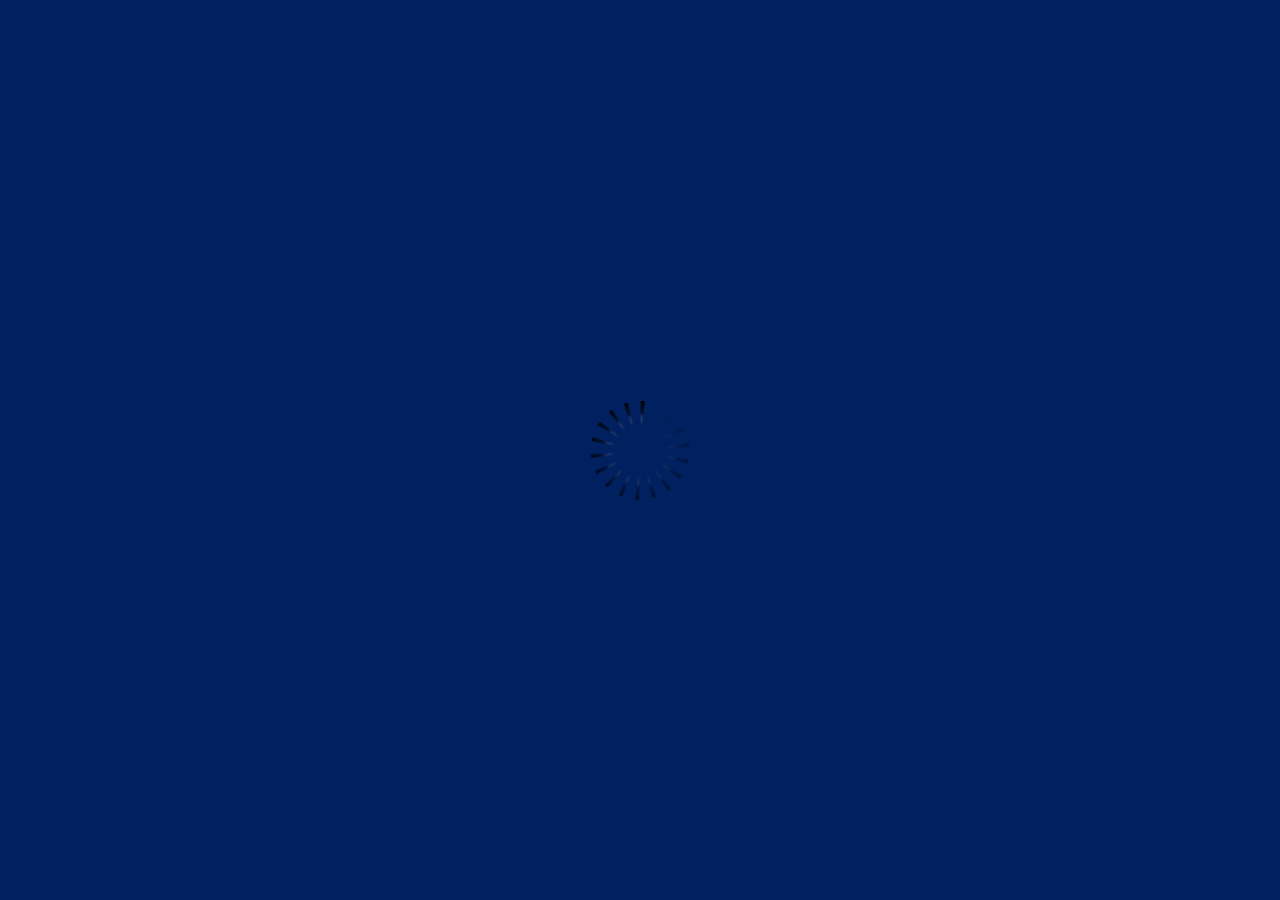
<file: index.html>
<!DOCTYPE HTML>
<html style="height: 100%;" lang="en-US">
<head>
    
    <meta http-equiv="Content-Type" content="text/html;charset=utf-8">
    <!-- Created using Storyline 3 - http://www.articulate.com  -->
    <!-- version: 3.7.20003.0 -->

    <title>MPI BADER</title>
    <style>
        body {
            background: #ffffff;
            overflow: hidden;
        }

        html, body, table {
            height: 100%;
            width: 100%;
            margin: 0;
            padding: 0;
            border: 0;
        }

        table td {
            vertical-align: middle;
            text-align: center;
        }

        #nosupport {
            background: #f5f5f5;
            margin: 50px 65px;
            border: 1px solid #d5d5d5;
            width: calc(100% - 130px);
            height: calc(100% - 100px);
        }

        p {
            font-family: 'Helvetica Neue', Helvetica, Arial, Verdana, sans-serif;
            font-size: 12pt;
            color: #303030;
        }

        a {
            color: #2D9DDA;
            text-decoration: none !important;
        }

    </style>
    <script>
        var html5Supported = true;

    </script>
    <!--[if lte IE 9]><script>html5Supported = false;</script><![endif]-->

    <script type="text/javascript">

        function routePlayer() {

            var settings = {
                lmsEnabled: false,
                tincanEnabled: false,
                aoEnabled: false,
                runtimeOrder: [{"type":"html5","url":"story_html5.html"}],
                warnOnCommitFail: false
            };

            var PARAM_WARN_ON_COMMIT = {name: 'warncommit', value: 1},
                    PARAM_LMS = {name: 'lms', value: 1},
                    PARAM_TINCAN = {name: 'tincan', value: true},
                    PARAM_AO = {name: 'aosupport', value: true};

            var detection = {
                agent: navigator.userAgent,

                flashEnabled: function() {
                    var description, version, flashAX,
                            plugin = navigator.plugins["Shockwave Flash"];

                    if (plugin != null) {
                        description = plugin.description.split(" ");
                        version = Number(description[description.length - 2]);

                        return (version >= 10) || isNaN(version);
                    } else {
                        try {
                            flashAX = new ActiveXObject("ShockwaveFlash.ShockwaveFlash.10");
                            return (flashAX != null);
                        } catch (e) {
                        }
                    }

                    return false;
                },
				
                isFlashWaiting: function() {
                    var html = '',
                    divFlash = document.getElementById('flashCheck'),
                    player;

                    html += '<object width="100px" height="100px" id="player" type="application/x-shockwave-flash">';
                    html += '<param name="name" value="player" />';
                    html += '<param name="wmode" value="opaque" />';
                    html += '<param name="allowScriptAccess" value="always" />';
                    html += '</object>';

                    divFlash.innerHTML = html;
                    player = document.getElementById('player');

                    return player != null && player.getBoundingClientRect().width > 0;
                },

                html5Enabled: function() {
                    return html5Supported;
                },

                ampEnabled: function() {
                    return ((this.isIOS() && this.isIPad()) || this.isAndroid());
                },

                isIOS: function() {
                    return (this.agent.indexOf("AppleWebKit/") > -1 && this.agent.indexOf("Mobile/") > -1)
                },

                isAndroid: function() {
                    return (this.agent.indexOf("Android") > -1);
                },

                isIPad: function() {
                    return (this.agent.indexOf("iPad") > -1);
                },

                isEdge: function() {
                    var hasGlCapability = (function() {
                        var canv = document.createElement('canvas'),
                            gl = canv.getContext('webgl') || canv.getContext('experimental-webgl');
                        canv = null;
                        return gl != null;
                    }());
                    return window.MSBlobBuilder != null && window.msCrypto == null && hasGlCapability;
                }
            };

            var router = {

                init: function() {
                    var i, url, launchInfo,
                        redirected = false,
                        order = settings.runtimeOrder,
                        launchMap = {
                            flash: {
                                isEnabled: 'flashEnabled',
                                getParams: 'getFlashParams',
                                delim: '?'
                            },
                            html5: {
                                isEnabled: 'html5Enabled',
                                getParams: 'getHtml5Params',
                                delim: '?'
                            },
                            amp: {
                                isEnabled: 'ampEnabled',
                                getParams: 'getAmpParams',
                                delim: '#'
                            }
                        };

                    if (document.location.search.toLowerCase().indexOf('forceflash') != -1) {
                        this.moveFlashToStartOfOrder(order);
                    }

                    for (i = 0; i < order.length; i++) {
                        launchInfo = launchMap[order[i].type];
                        url = order[i].url;

                        if (detection[launchInfo.isEnabled]()) {
                            this.redirect(url, this[launchInfo.getParams](), launchInfo.delim);
                            redirected = true;
                            break;
                        }
                    }

                    if (!redirected) {
                        if (
                            detection.isEdge() &&
                            order[0].type === 'flash' &&
                            detection.isFlashWaiting()
                        ) {
                            launchInfo = launchMap[order[0].type];
                            url = order[0].url;
                            this.redirect(url, this[launchInfo.getParams](), launchInfo.delim);
                        } else {
                            document.getElementById('nosupport').style.visibility = 'visible';
                        }
                    }
                },

                moveFlashToStartOfOrder: function (order) {
                    var i,
                        flashIndex = -1;
                    for (i = 0; i < order.length; i++) {
                        if (order[i].type == "flash") {
                            flashIndex = i;
                            break;
                        }
                    }
                    if (flashIndex != -1) {
                        order.splice(0, 0, order.splice(flashIndex, 1)[0]);
                    }
                },

                getQueryString: function (params) {
                    params = params || [];
                    var i,
                            queryString = document.location.search.substr(1),
                            paramArr = queryString.length > 0 ? queryString.split('&') : [];

                    for (i = 0; i < params.length; i++) {
                        paramArr.push([params[i].name, params[i].value].join('='));
                    }

                    return paramArr.join('&');
                },

                formatUrl: function (url, params, delim) {
                    delim = delim || '?';

                    var queryString = this.getQueryString(params);

                    if (queryString != null && queryString.length > 0) {
                        return [url, queryString].join(delim);
                    }

                    return url;
                },

                redirect: function (url, params, delim) {
                    window.location.replace(this.formatUrl(url, params, delim));
                },

                getFlashParams: function () {
                    return [];
                },

                getHtml5Params: function () {
                    var params = [];
                    if (settings.tincanEnabled) {
                        params.push(PARAM_TINCAN);
                    } else if (settings.lmsEnabled) {
                        params.push(PARAM_LMS);
                        if (settings.warnOnCommitFail) {
                            params.push(PARAM_WARN_ON_COMMIT);
                        }
                    }

                    return params;
                },

                getAmpParams: function () {
                    var tincanProto = settings.aoEnabled || settings.tincanEnabled,
                            params = [];
                    // build AMP params
                    if (tincanProto) {
                        params.push(PARAM_TINCAN);
                        if (settings.aoEnabled) {
                            params.push(PARAM_AO);
                        }
                    }
                    return params;
                }
            };

            router.init();
        };

    </script>
</head>
<body onload="routePlayer()" style="height: 100%;">
<div id="nosupport" style="visibility: hidden;">
    <table>
        <tr>
            <td>
                <p>
                    <svg xmlns="http://www.w3.org/2000/svg" width="90.2" height="74.9" viewBox="0 0 90 75" version="1.1">
                        <g transform="scale(.1)">
                            <path d="m409 7c54-25 106 20 130 66 106 170 213 340 320 510 17 28 32 63 19 96-14 36-55 51-91 51-224 1-448 0-672 0-35 1-76-3-100-33-26-32-15-77 5-108 107-173 216-344 324-517 16-26 35-53 65-65z"
                                  fill="#4c4c4c"></path>
                            <path d="m419 57c26-20 55 4 68 27 109 174 218 348 328 522 9 17 23 35 17 55-11 20-36 18-55 19-224 0-447 0-670 0-20-1-46 1-57-19-5-18 6-34 14-48 109-174 218-348 327-522 9-12 17-25 28-34z"
                                  fill="#f5f5f5"></path>
                            <path d="m429 179c25-12 58 8 56 35-1 81-5 161-10 242 2 32-49 39-57 9-7-73-6-146-11-219-1-24-4-56 22-67zM430 539 430 539 430 539c45-24 80 53 32 72-45 24-80-53-32-72z"
                                  fill="#4c4c4c"></path>
                        </g>
                    </svg>
                </p>
                <p>This course cannot be played because your web browser does not support HTML5.</p>
                <p><a href=""></a></p>

            </td>
        </tr>
    </table>
</div>
<div id="flashCheck" style="visibility: hidden" >
</div>
</body>
</html>
</file>
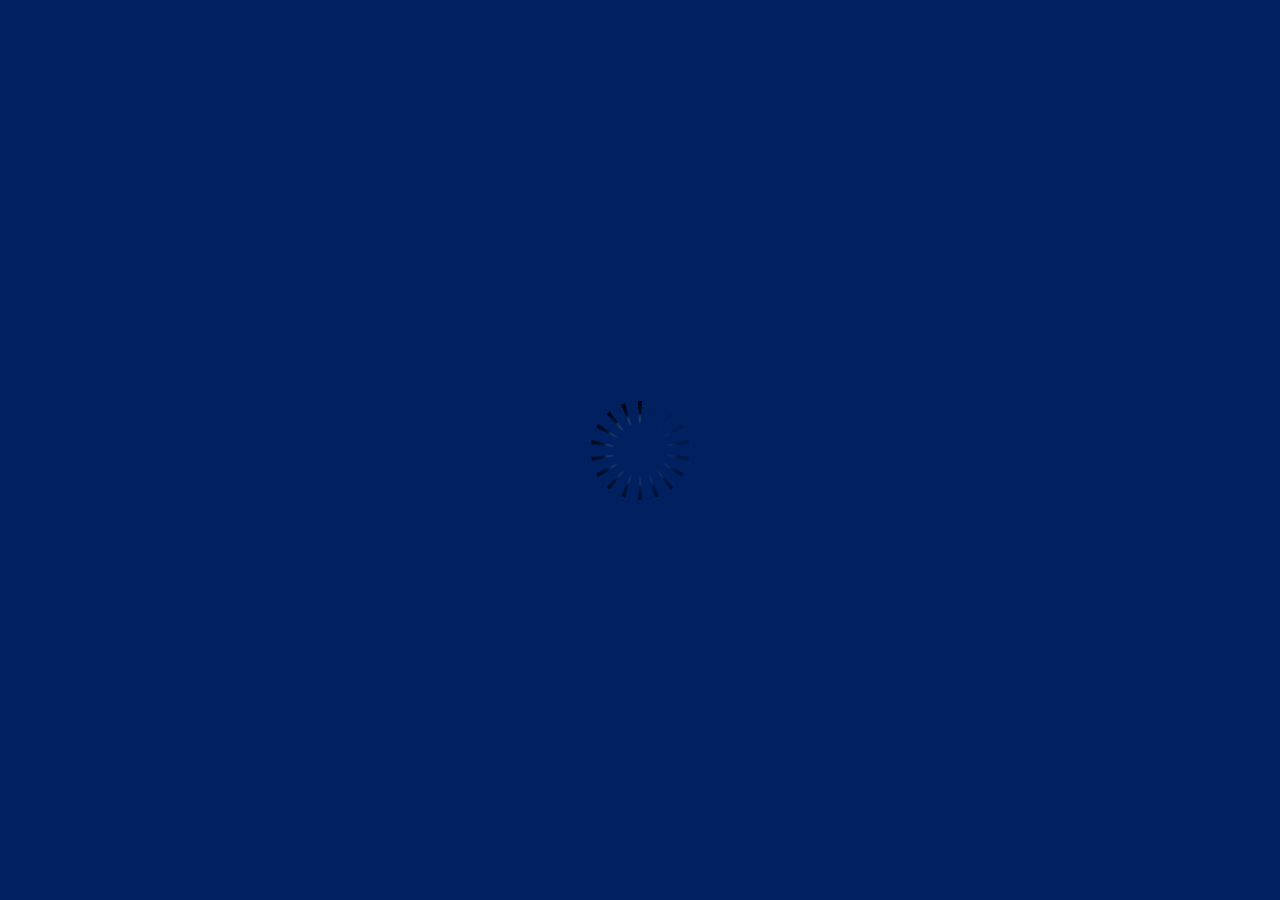
<file: story_html5.html>
<!doctype html>
<html lang="en-US">
<head>
  <meta charset="utf-8" />
  <!-- Created using Storyline 3 - http://www.articulate.com  -->
  <!-- version: 3.7.20003.0 -->
  <title>MPI BADER</title>
  <meta http-equiv="x-ua-compatible" content="IE=edge" />
  <meta name="viewport" content="width=device-width, initial-scale=1.0, user-scalable=no, minimal-ui" />
  <meta name="apple-mobile-web-app-capable" content="yes" />

  <style rel="stylesheet" data-noprefix>.slide-loader{position:absolute;pointer-events:none;left:50%;top:50%;-webkit-animation:spin 1.8s linear infinite;-moz-animation:spin 1.8s linear infinite;-ms-animation:spin 1.8s linear infinite;animation:spin 1.8s linear infinite;width:100px;height:100px;-webkit-transform:translate(-50%, -50%);-ms-transform:translate(-50%, -50%);z-index:10000;background:transparent url("[data-uri]") no-repeat center center}.mobile-chrome-warning{position:fixed;width:300px;height:75px;bottom:0px;background:rgba(0,0,0,0.0001);display:none;pointer-events:none;z-index:99}.mobile-chrome-warning-btn{position:absolute;left:-16px;top:-15px;width:107px;height:107px;background:rgba(0,0,0,0.6);border-radius:50%;border:1px solid rgba(255,255,255,0.2);pointer-events:all;-webkit-transform:scale(0.6)}.mobile-chrome-warning-btn svg{position:absolute;left:60%;top:58%;-webkit-transform:translate(-50%, -50%)}.mobile-chrome-warning-bubble{position:relative;color:white;padding:10px;background:rgba(0,0,0,0.8);border-radius:5px;float:left;margin-left:100px;margin-top:15px;pointer-events:none}.mobile-chrome-warning-bubble:before{position:absolute;top:8.5px;left:-20px;width:30px;height:30px;content:'';display:block;width:0;height:0;border-style:solid;border-width:12.5px 20px 12.5px 0;border-color:transparent rgba(0,0,0,0.8) transparent transparent;pointer-events:none}.is-mobile .swipe-resume-arrow{position:fixed;top:30%;left:50%;-webkit-transform:translate(-50%, 0);width:12%}.is-mobile .mobile-chrome-warning-text{position:fixed;top:56%;left:50%;-webkit-transform:translate(-50%, 0);height:30%;width:80%;line-height:43px;text-align:center;color:#aeb7bd;word-break:break-word;font-size:20px}.slide-loader .mobile-loader-dot{display:none}@-ms-keyframes spin{from{-ms-transform:translate(-50%, -50%) rotate(0deg)}to{-ms-transform:translate(-50%, -50%) rotate(360deg)}}@-moz-keyframes spin{from{-moz-transform:translate(-50%, -50%) rotate(0deg)}to{-moz-transform:translate(-50%, -50%) rotate(360deg)}}@-webkit-keyframes spin{from{-webkit-transform:translate(-50%, -50%) rotate(0deg)}to{-webkit-transform:translate(-50%, -50%) rotate(360deg)}}@keyframes spin{from{transform:translate(-50%, -50%) rotate(0deg)}to{transform:translate(-50%, -50%) rotate(360deg)}}body.is-mobile{background:black !important}body.is-theme-unified{background:#1b1a1a}.is-mobile .load-container,.is-theme-unified .load-container{position:absolute;left:0;top:0;width:100%;height:100%;background-color:rgba(0,0,0,0.5);z-index:1;visibility:visible;-webkit-transition:visibility 250ms, opacity 250ms linear;-moz-transition:visibility 250ms, opacity 250ms linear;-mz-transition:visibility 250ms, opacity 250ms linear;transition:visibility 250ms, opacity 250ms linear;pointer-events:none}.is-mobile .hide-slide-loader .load-container,.is-theme-unified .hide-slide-loader .load-container{opacity:0;visibility:hidden}.is-mobile .slide-loader,.is-theme-unified .slide-loader{-webkit-animation:none;-moz-animation:none;-ms-animation:none;animation:none;background:none;text-align:center;width:120px;height:80px;top:60%}.is-theme-unified .slide-loader{top:50%}.is-mobile .slide-loader .mobile-loader-dot,.is-theme-unified .slide-loader .mobile-loader-dot{width:30px;height:30px;background-color:white;border-radius:100%;display:inline-block;-webkit-animation:slide-loader 1s ease-in-out 0s infinite both;-moz-animation:slide-loader 1s ease-in-out 0s infinite both;-ms-animation:slide-loader 1s ease-in-out 0s infinite both;animation:slide-loader 1s ease-in-out 0s infinite both}.is-mobile .slide-loader .dot1,.is-theme-unified .slide-loader .dot1{-webkit-animation-delay:-0.2s;-moz-animation-delay:-0.2s;-ms-animation-delay:-0.2s;animation-delay:-0.2s}.is-mobile .slide-loader .dot2,.is-theme-unified .slide-loader .dot2{-webkit-animation-delay:-0.1s;-moz-animation-delay:-0.1s;-ms-animation-delay:-0.1s;animation-delay:-0.1s}@-ms-keyframes slide-loader{0%,80%,100%{-ms-transform:scale(0.6)}40%{-ms-transform:scale(0)}}@-moz-keyframes slide-loader{0%,80%,100%{-moz-transform:scale(0.6)}40%{-moz-transform:scale(0)}}@-webkit-keyframes slide-loader{0%,80%,100%{-webkit-transform:scale(0.6)}40%{-webkit-transform:scale(0)}}@keyframes slide-loader{0%,80%,100%{transform:scale(0.6)}40%{transform:scale(0)}}.mobile-load-title-overlay{display:none}.is-mobile .mobile-load-title-overlay,.is-touchable .mobile-load-title-overlay{display:block;position:fixed;top:0;right:0;bottom:0;left:0;z-index:999;pointer-events:none}.is-mobile .mobile-load-title-overlay .mobile-load-title,.is-touchable .mobile-load-title-overlay .mobile-load-title{position:relative;height:30%;width:80%;margin:0 auto;line-height:43px;text-align:center;color:#aeb7bd;word-break:break-word}@media only screen and (min-width: 320px) and (orientation: landscape){.is-mobile .mobile-load-title,.is-touchable .mobile-load-title{font-size:28.8px;-moz-transform:translateY(33%);-ms-transform:translateY(33%);-webkit-transform:translateY(33%);transform:translateY(33%)}}@media only screen and (min-width: 320px) and (orientation: portrait){.is-mobile .slide-loader,.is-touchable .slide-loader{top:55%}.is-mobile .mobile-load-title,.is-touchable .mobile-load-title{font-size:28.8px;-moz-transform:translateY(35%);-ms-transform:translateY(35%);-webkit-transform:translateY(35%);transform:translateY(35%)}}
</style>

  
</head>
<body style="background: #002060" class="cs-HTML is-theme-classic" role="application">
  <!-- 360 -->
  <script>!function(e){var i=/iPhone/i,o=/iPod/i,n=/iPad/i,t=/(?=.*\bAndroid\b)(?=.*\bMobile\b)/i,d=/Android/i,s=/(?=.*\bAndroid\b)(?=.*\bSD4930UR\b)/i,b=/(?=.*\bAndroid\b)(?=.*\b(?:KFOT|KFTT|KFJWI|KFJWA|KFSOWI|KFTHWI|KFTHWA|KFAPWI|KFAPWA|KFARWI|KFASWI|KFSAWI|KFSAWA)\b)/i,r=/IEMobile/i,h=/(?=.*\bWindows\b)(?=.*\bARM\b)/i,a=/BlackBerry/i,l=/BB10/i,p=/Opera Mini/i,f=/(CriOS|Chrome)(?=.*\bMobile\b)/i,u=/(?=.*\bFirefox\b)(?=.*\bMobile\b)/i,c=new RegExp("(?:Nexus 7|BNTV250|Kindle Fire|Silk|GT-P1000)","i"),w=function(e,i){return e.test(i)},A=function(e){var A=e||navigator.userAgent,v=A.split("[FBAN");if(void 0!==v[1]&&(A=v[0]),this.apple={phone:w(i,A),ipod:w(o,A),tablet:!w(i,A)&&w(n,A),device:w(i,A)||w(o,A)||w(n,A)},this.amazon={phone:w(s,A),tablet:!w(s,A)&&w(b,A),device:w(s,A)||w(b,A)},this.android={phone:w(s,A)||w(t,A),tablet:!w(s,A)&&!w(t,A)&&(w(b,A)||w(d,A)),device:w(s,A)||w(b,A)||w(t,A)||w(d,A)},this.windows={phone:w(r,A),tablet:w(h,A),device:w(r,A)||w(h,A)},this.other={blackberry:w(a,A),blackberry10:w(l,A),opera:w(p,A),firefox:w(u,A),chrome:w(f,A),device:w(a,A)||w(l,A)||w(p,A)||w(u,A)||w(f,A)},this.seven_inch=w(c,A),this.any=this.apple.device||this.android.device||this.windows.device||this.other.device||this.seven_inch,this.phone=this.apple.phone||this.android.phone||this.windows.phone,this.tablet=this.apple.tablet||this.android.tablet||this.windows.tablet,"undefined"==typeof window)return this},v=function(){var e=new A;return e.Class=A,e};"undefined"!=typeof module&&module.exports&&"undefined"==typeof window?module.exports=A:"undefined"!=typeof module&&module.exports&&"undefined"!=typeof window?module.exports=v():"function"==typeof define&&define.amd?define("isMobile",[],e.isMobile=v()):e.isMobile=v()}(this);</script>

  <div id="preso"></div>
  <script>
    window.globals = {
      DATA_PATH_BASE: '',
      lmsPresent: false,
      tinCanPresent: false,
      aoSupport: false,
      scale: 'noscale',
      captureRc: false,
      browserSize: 'optimal',
      bgColor: '#002060',
      features: '',
      themeName: 'classic',
      preloaderColor: '#FFFFFF',
      suppressAnalytics: false,
      productChannel: 'perpetual',
      publishSource: 'storyline',
      aid: '',
      cid: '21c1a1d7-da0c-4232-8e1b-907dc241ede3',
      playerVersion: '3.7.20003.0',
      maxIosVideoElements: 5,

      
      parseParams: function(qs) {
        if (window.globals.parsedParams != null) {
          return window.globals.parsedParams;
        }
        qs = (qs || window.location.search.substr(1)).split('+').join(' ');
        var params = {},
            tokens,
            re = /[?&]?([^=]+)=([^&]*)/g;

        while (tokens = re.exec(qs)) {
          params[decodeURIComponent(tokens[1]).trim()] =
            decodeURIComponent(tokens[2]).trim();
        }
        window.globals.parsedParams = params;
        return params;
      },

    };
    

    (function() {
      var isPhone = false,
          params = window.globals.parseParams();

      if (params.deviceType != null) { isPhone = params.deviceType === 'phone'; }
      if (params.devicepreview != null) { isPhone = params.phone  == '1'; }

      if (window.globals.themeName !== 'classic') {
        
        if (params.deviceType != null) {
          window.isMobile.phone = isPhone;
          window.isMobile.tablet = params.deviceType === 'tablet';
          window.isMobile.any = window.isMobile.phone || window.isMobile.tablet;
        }

        
        if (params.devicepreview != null) {
          window.isMobile.phone = isPhone;
          window.isMobile.tablet = params.devicepreview === '1' && params.phone == null;
          window.isMobile.any = window.isMobile.phone || window.isMobile.tablet;
        }

        if (window.isMobile.any) {
          document.body.classList.add('is-touchable-tablet');
          if (window.isMobile.phone) {
            document.body.classList.add('is-touchable-phone');
          }
        }
      } else if (window.isMobile.any || params.deviceType != null) {
        isPhone = window.isMobile.phone || (params.deviceType === 'phone');

        document.body.classList.add('is-mobile');
        document.body.classList.add(isPhone ? 'is-phone' : 'is-tablet');

        
        if (window.vInterfaceObject != null && window.vInterfaceObject.isRise) {
          document.body.style.background = 'transparent';
        }
      }
    })();
  </script>
  <script SRC="story_content/user.js" TYPE="text/javascript"></script>
  <div class="slide-loader"></div>

  <script type="text/javascript">
    if (window.isMobile.any || window.globals.themeName === 'unified') { var doc = document, loader = doc.body.querySelector('.slide-loader'); [ 1, 2, 3 ].forEach(function(n) { var d = doc.createElement('div'); d.style.backgroundColor = window.globals.preloaderColor; d.classList.add('mobile-loader-dot'); d.classList.add('dot' + n); loader.appendChild(d);
      });
    }
  </script>

  <div class="mobile-load-title-overlay">
    <div class="mobile-load-title">MPI BADER</div>
  </div>
  <script>
    
    if (window.autoSpider && window.vInterfaceObject) {
      document.querySelector('.mobile-load-title-overlay').style.display = 'none';
    }
  </script>

  <div class="mobile-chrome-warning">
    <div class="mobile-chrome-warning-btn">
        <svg xmlns="http://www.w3.org/2000/svg" version="1.1" xmlns:xlink="http://www.w3.org/1999/xlink" preserveAspectRatio="none" x="0px" y="0px" width="107px" height="78px" viewBox="0 0 107 78">

          <g id="mobile-chrome-warning-arrow">
            <path fill="white" stroke="none" d="
            M 24.1 31.4
            L 12.05 15.85 0 31.4 8.3 31.4 8.3 54 15.25 54 15.25 31.4 24.1 31.4 Z"></path>
          </g>

          <path id="mobile-chrome-warning-hand" stroke="white" stroke-width="2" stroke-linejoin="round" stroke-linecap="round" fill="none" d="
          M 37.55 16.1
          Q 36.3 14.8 36.3 13.1 36.3 11.45 37.55 10.15 38.85 8.9 40.55 8.9 42.2 8.9 43.5 10.15
          L 46.75 13.375 46.75 13.35
          Q 45.5 12.05 45.5 10.35 45.5 8.7 46.75 7.4 48.05 6.15 49.75 6.15 51.4 6.15 52.7 7.4
          L 57 11.65
          Q 56.05 10.4828125 56.05 9 56.05 7.3 57.3 6 58.6 4.8 60.3 4.8 62 4.8 63.3 6
          L 74.3 17
          Q 76.3 19.05 77.5 21.55 78.75 24.05 79.1 26.9 79.4 29.7 80.65 32.25 81.85 34.75 83.85 36.75
          L 85.6 38.5 69.5 54.6
          Q 68.25 53.35 66.5 52.1 64.75 50.8 62.85 49.85 60.95 48.85 59.25 48.5
          L 32 42.5
          Q 31.15 42.3 30.45 41.8 29.1 40.8 28.85 39.3 28.6 37.85 29.35 36.55 30.05 35.25 31.65 34.7
          L 31.9 34.65
          Q 32.55 34.45 33.25 34.45
          L 44.3 34.9 17.65 8.2
          Q 16.4 6.9 16.4 5.2 16.4 3.55 17.65 2.25 18.95 1 20.65 1 22.3 1 23.6 2.25
          L 37.55 16.1 39.2 17.75
          M 58.95 13.65
          L 58.075 12.775 57.3 12
          Q 57.140234375 11.833984375 57 11.65
          L 58.075 12.775
          M 46.75 13.375
          L 48.4 15"></path>

        </svg>
      </div>

      <div class="mobile-chrome-warning-bubble">
        Drag up for fullscreen
      </div>
  </div>

  <div id="video-pen" class="offscreen"></div>
  <div id="font-test" style="position: fixed; left: -1000px; top: 0;">
    <svg height="100" width="100" viewBox="0 0 100 100">
      <text style="font-family: DS_TEST_CHARSET, sans-serif" y="20">
        <tspan color="black" id="font-test-download">M</tspan>
      </text>
      <text style="font-family: sans-serif" y="40">
        <tspan color="black" id="font-test-default">M</tspan>
      </text>
    </svg>
  </div>

  

  <link rel="stylesheet" href="html5/lib/stylesheets/main.min.css" data-noprefix />
  <link rel="stylesheet" href="html5/data/css/output.min.css" data-noprefix />
  <script data-main="app/scripts/init.generated" src="html5/lib/scripts/app.min.js"></script>
</body>
</html>
</file>
<file: html5/lib/stylesheets/main.min.css>
html{font-size:100%;line-height:1.5em}html{font-family:sans-serif;-ms-text-size-adjust:100%;-webkit-text-size-adjust:100%}body{margin:0}article,aside,details,figcaption,figure,footer,header,hgroup,main,menu,nav,section,summary{display:block}audio,canvas,progress,video{display:inline-block;*display:inline;*zoom:1;vertical-align:baseline}audio:not([controls]){display:none;height:0}[hidden]{display:none}template{display:none}a{background-color:transparent}a:active,a:hover{outline:0}abbr[title]{border-bottom:1px dotted}b,strong{font-weight:bold}blockquote{margin:1.5em 40px}dfn{font-style:italic}h1{font-size:2em;line-height:1.5em;margin-top:.75em;margin-bottom:.75em}h2{font-size:1.5em;line-height:2em;margin-top:1em;margin-bottom:1em}h3{font-size:1.17em;line-height:1.28205em;margin-top:1.28205em;margin-bottom:1.28205em}h4{font-size:1em;line-height:1.5em;margin-top:1.5em;margin-bottom:1.5em}h5{font-size:.83em;line-height:1.80723em;margin-top:1.80723em;margin-bottom:1.80723em}h6{font-size:.67em;line-height:2.23881em;margin-top:2.23881em;margin-bottom:2.23881em}mark{background:#ff0;color:#000}p,pre{margin:1.5em 0}small{font-size:80%}sub,sup{font-size:75%;line-height:0;position:relative;vertical-align:baseline}sup{top:-0.5em}sub{bottom:-0.25em}dl,menu,ol,ul{margin:1.5em 0}dd{margin:0 0 0 40px}menu,ol,ul{padding:0 0 0 40px}nav ul,nav ol{list-style:none;list-style-image:none}img{border:0;-ms-interpolation-mode:bicubic}svg:not(:root){overflow:hidden}figure{margin:1.5em 40px}hr{-moz-box-sizing:content-box;-webkit-box-sizing:content-box;box-sizing:content-box;height:0}pre{overflow:auto}code,kbd,pre,samp{font-family:monospace, monospace;font-size:1em}form{margin:0}button,input,optgroup,select,textarea{color:inherit;font:inherit;margin:0;*font-family:sans-serif;*vertical-align:middle}button{overflow:visible}button,select{text-transform:none}button,html input[type="button"],input[type="reset"],input[type="submit"]{-webkit-appearance:button;cursor:pointer;*overflow:visible}button[disabled],html input[disabled]{cursor:default}button::-moz-focus-inner,input::-moz-focus-inner{border:0;padding:0}input{line-height:normal}input[type="checkbox"],input[type="radio"]{-moz-box-sizing:border-box;-webkit-box-sizing:border-box;box-sizing:border-box;padding:0;*height:13px;*width:13px}input[type="number"]::-webkit-inner-spin-button,input[type="number"]::-webkit-outer-spin-button{height:auto}input[type="search"]{-webkit-appearance:textfield;-moz-box-sizing:content-box;-webkit-box-sizing:content-box;box-sizing:content-box}input[type="search"]::-webkit-search-cancel-button,input[type="search"]::-webkit-search-decoration{-webkit-appearance:none}fieldset{margin:0 2px;border-color:#c0c0c0;border-top-width:.0625em;border-top-style:solid;padding-top:.4625em;border-bottom-width:.0625em;border-bottom-style:solid;padding-bottom:.9125em;border-left-width:.0625em;border-left-style:solid;padding-left:.875em;border-right-width:.0625em;border-right-style:solid;padding-right:.875em}legend{border:0;padding:0;*margin-left:-7px}textarea{overflow:auto}optgroup{font-weight:bold}table{border-collapse:collapse;border-spacing:0}td,th{padding:0}div.popup-pane p strong,div.popup-pane p em,.presenter-name{white-space:nowrap;overflow:hidden;text-overflow:ellipsis}.offscreen{position:fixed;top:0 !important;left:-9999px !important;max-width:1000px}.invisible{visibility:hidden !important}.visible{visibility:visible !important}.transparent{opacity:0 !important}.hidden{display:none !important}.accessibility,.slider{position:absolute;top:0;left:0;height:1px;width:1px;overflow:hidden;opacity:0}.accessibility:focus,.slider:focus{outline:none}.scrollable,.is-desktop .panel-content,.is-desktop .panel-section-content{overflow:auto}.focused{outline:none !important}rect.focused{fill:none;outline:none !important;stroke:yellow}.align-left{text-align:left !important}.align-right{text-align:right !important}.align-center{text-align:center !important}.align-flex-start{display:-webkit-box;display:-webkit-flex;display:-moz-flex;display:-ms-flexbox;display:flex;-webkit-box-align:start;-ms-flex-align:start;-webkit-align-items:flex-start;-moz-align-items:flex-start;align-items:flex-start}.align-flex-center{display:-webkit-box;display:-webkit-flex;display:-moz-flex;display:-ms-flexbox;display:flex;-webkit-box-align:center;-ms-flex-align:center;-webkit-align-items:center;-moz-align-items:center;align-items:center}.align-flex-end{display:-webkit-box;display:-webkit-flex;display:-moz-flex;display:-ms-flexbox;display:flex;-webkit-box-align:end;-ms-flex-align:end;-webkit-align-items:flex-end;-moz-align-items:flex-end;align-items:flex-end}.inflexible,.is-desktop .controls .relative-nav,.is-desktop .submit-all-button,.tabs,.is-desktop .panel-section-header,.is-desktop .panel-header,.is-desktop .panel-footer,.header-primary{-webkit-box-flex:none;-webkit-flex:none !important;-moz-box-flex:none;-moz-flex:none !important;-ms-flex:none !important;flex:none !important}.auto-flexible{-webkit-box-flex:auto;-webkit-flex:auto !important;-moz-box-flex:auto;-moz-flex:auto !important;-ms-flex:auto !important;flex:auto !important}.initial-flexible{-webkit-box-flex:0;-webkit-flex:0 1 auto !important;-moz-box-flex:0;-moz-flex:0 1 auto !important;-ms-flex:0 1 auto !important;flex:0 1 auto !important}.bleed{padding:0 !important}.unstyled,.is-desktop .btn,.choice-list,.tabs,.is-desktop .outline-list{margin:0;padding:0;list-style:none;border:none;background:none}.force-unstyled,.progress-control .btn-unstyled,.progress-control .choice-list .choice-list-trigger,.choice-list .progress-control .choice-list-trigger,.progress-control .tabs>li{background:none !important;border:none !important;box-shadow:none !important}.text-compact,.choice-list .choice-list-trigger,.tabs>li,.is-desktop .outline-list li a{display:inline-block;max-width:100%;overflow:hidden;white-space:nowrap;text-overflow:ellipsis}.text-rtl,.text-direction-rtl .is-desktop .controls,.text-direction-rtl .is-desktop .controls-group,.text-direction-rtl .tabs,.text-direction-rtl .is-mobile .panel-content,.text-direction-rtl .is-desktop .panel-content,.text-direction-rtl .is-desktop .panel-header,.text-direction-rtl .topmenu-panel{direction:rtl;unicode-bidi:bidi-override;text-align:right}.text-align-sub{vertical-align:sub}.text-align-middle{vertical-align:middle}.ui-draggable{z-index:99}.ui-droppable{z-index:98}.ui-draggable-dragging{z-index:9999}.border-base,input[type='text'],input[type='search'],.is-desktop .btn,.progress-control,.progress-bar-seek,.search-input input[type="search"],.presentation-wrapper:after,.topmenu-tab,.topmenu-panel{border-style:solid;border-width:1px}.cursor-hover:hover,.rotatable:hover{cursor:pointer}.cursor-hover:hover *,.rotatable:hover *{cursor:pointer}.cursor-default{cursor:default !important}.cursor-default *{cursor:default !important}.opaque{pointer-events:all !important}.non-eventable{pointer-events:none}.full-size{height:100%;position:relative;width:100%}.abs{position:absolute}.tweenable{will-change:opacity, transform}*{box-sizing:border-box}html,body{height:100%}html{font-size:62.5%;-webkit-user-select:none;-moz-user-select:none;-ms-user-select:none;user-select:none}body{font-size:1.3rem;line-height:1.2;font-family:sans-serif;overflow:hidden}body.is-desktop.is-too-tall{overflow-y:scroll}body.is-desktop.has-scrollbar{overflow:scroll}body.is-desktop.is-too-wide{overflow-x:scroll}body.is-desktop *{-webkit-font-smoothing:subpixel-antialiasing}body.is-mobile::-webkit-scrollbar,body.is-mobile *::-webkit-scrollbar{-webkit-appearance:none;display:none}a{color:inherit;text-decoration:none}input[type='text'],input[type='search']{border-radius:4px;padding:.3em .5em}hr{position:absolute;top:0;left:0;width:100%;height:1px;background:none;border:0;border-top-style:solid;border-top-width:1px;color:none;margin:0}*:focus{outline:none}@font-face{font-family:'DS_TEST_CHARSET';src:url("[data-uri]");font-style:normal;font-weight:normal}.is-desktop .grid-center{-webkit-box-pack:center;-ms-flex-pack:center;-webkit-justify-content:center;-moz-justify-content:center;justify-content:center;-webkit-box-align:center;-ms-flex-align:center;-webkit-align-items:center;-moz-align-items:center;align-items:center}.is-desktop .grid-row{max-width:100%;max-height:100%;display:-webkit-box;display:-webkit-flex;display:-moz-flex;display:-ms-flexbox;display:flex;-webkit-box-direction:normal;-webkit-box-orient:horizontal;-webkit-flex-direction:row;-moz-flex-direction:row;-ms-flex-direction:row;flex-direction:row}.is-desktop .grid-row.grid-reverse{-webkit-box-direction:reverse;-webkit-box-orient:horizontal;-webkit-flex-direction:row-reverse;-moz-flex-direction:row-reverse;-ms-flex-direction:row-reverse;flex-direction:row-reverse}.is-desktop .grid-row.grid-horz-center{-webkit-box-pack:center;-ms-flex-pack:center;-webkit-justify-content:center;-moz-justify-content:center;justify-content:center}.is-desktop .grid-row.grid-vert-center{-webkit-box-align:center;-ms-flex-align:center;-webkit-align-items:center;-moz-align-items:center;align-items:center}.is-desktop .grid-row>*{-webkit-box-flex:1;-webkit-flex:1;-moz-box-flex:1;-moz-flex:1;-ms-flex:1;flex:1;max-width:100%}.is-desktop .grid-row-align-start{-webkit-box-pack:start;-ms-flex-pack:start;-webkit-justify-content:flex-start;-moz-justify-content:flex-start;justify-content:flex-start}.is-desktop .grid-row-align-end{-webkit-box-pack:end;-ms-flex-pack:end;-webkit-justify-content:flex-end;-moz-justify-content:flex-end;justify-content:flex-end}.is-desktop .grid-col{max-width:100%;max-height:100%;display:-webkit-box;display:-webkit-flex;display:-moz-flex;display:-ms-flexbox;display:flex;-webkit-box-direction:normal;-webkit-box-orient:vertical;-webkit-flex-direction:column;-moz-flex-direction:column;-ms-flex-direction:column;flex-direction:column}.is-desktop .grid-col.grid-reverse{-webkit-box-direction:reverse;-webkit-box-orient:vertical;-webkit-flex-direction:column-reverse;-moz-flex-direction:column-reverse;-ms-flex-direction:column-reverse;flex-direction:column-reverse}.is-desktop .grid-col.grid-horz-center{-webkit-box-align:center;-ms-flex-align:center;-webkit-align-items:center;-moz-align-items:center;align-items:center}.is-desktop .grid-col.grid-vert-center{-webkit-box-pack:center;-ms-flex-pack:center;-webkit-justify-content:center;-moz-justify-content:center;justify-content:center}.is-desktop .grid-col>*{-webkit-box-flex:1;-webkit-flex:1;-moz-box-flex:1;-moz-flex:1;-ms-flex:1;flex:1;max-height:100%}.caption{font-family:"Open Sans Full", Helvetica, Arial, sans-serif;position:fixed;pointer-events:none;z-index:1;display:flex;align-items:center;flex-direction:column;bottom:0px;margin-bottom:10px;width:60vw;left:50vw;transform:translateX(-50%)}.caption>div{pointer-events:none;width:100%;text-align:center}.caption p{display:inline-block;pointer-events:none;padding:10px;text-shadow:-1px 0px black, 0px 1px black, 1px 0px black, 0px -1px black;color:#ffffff;border-radius:4px;background:#31373a;margin:0 0 10px 0;padding:10px;text-align:center;line-height:1.5}.caption p p:last-child{margin-bottom:0}.caption p q:before,.caption p q:after{content:''}.is-mobile .caption.caption--centered{-moz-transform:translate(-50%, -50%);-ms-transform:translate(-50%, -50%);-webkit-transform:translate(-50%, -50%);transform:translate(-50%, -50%);bottom:auto}.is-desktop .caption{position:absolute;width:60%;left:50%}.is-theme-classic.is-desktop .caption.with-bb{bottom:50px}.caption-controls{margin-right:10px}.text-direction-rtl .is-desktop .caption-controls{margin-left:10px;margin-right:0}.caption-controls .caption-btn.button-tapped{background:rgba(0,0,0,0.2)}.caption-controls .caption-btn svg{margin-left:2px;margin-top:6px}[class*='icon-']{font-style:normal;display:inline-block}.error-icon{position:absolute;top:5px;left:calc(50% - 32px);height:30px;width:25px;z-index:999}input,textarea{pointer-events:all}input:focus,textarea:focus{outline:none}button{cursor:pointer}button:focus{outline:none}.is-desktop .btn{border-radius:7px;color:inherit;cursor:pointer;display:inline-block;font-weight:bold;height:30px;line-height:28px;min-width:30px;padding:0 8px;text-align:center;text-decoration:none;vertical-align:bottom}.btn-unstyled,.choice-list .choice-list-trigger,.tabs>li{background:none;border:none;color:inherit;display:inline-block;height:inherit;line-height:inherit;padding:0;text-align:inherit}.btn-stretch{width:100%}.is-desktop .controls{-webkit-box-pack:justify;-ms-flex-pack:justify;-webkit-justify-content:space-between;-moz-justify-content:space-between;justify-content:space-between;max-height:30px;min-height:28px;line-height:30px;margin-top:16px;margin-bottom:5px;position:relative}.is-desktop .controls .btn{padding:0 8px 0 6px}.is-desktop .controls .btn:not(.hidden) ~ .btn{margin-left:7px}.text-direction-rtl .is-desktop .controls .btn:not(.hidden) ~ .btn{margin-left:0;margin-right:10px}.text-direction-rtl .is-desktop .controls .btn:first-of-type{margin-left:0}.is-desktop .controls .relative-nav .btn{min-width:71px}.text-direction-rtl .is-desktop .controls-group>.grid-row{-webkit-box-direction:reverse;-webkit-box-orient:horizontal;-webkit-flex-direction:row-reverse;-moz-flex-direction:row-reverse;-ms-flex-direction:row-reverse;flex-direction:row-reverse}.is-desktop .controls-group:not(:last-child){margin-right:10px}.text-direction-rtl .is-desktop .controls-group:not(:last-child){margin-left:10px;margin-right:0}.is-desktop .controls-group.play-only{-webkit-box-flex:initial;-webkit-flex:initial;-moz-box-flex:initial;-moz-flex:initial;-ms-flex:initial;flex:initial}.is-desktop .control-bar{position:relative;border-radius:7px}.is-desktop .control-actions{margin-left:auto;-webkit-box-flex:0;-webkit-flex:0 0 auto;-moz-box-flex:0;-moz-flex:0 0 auto;-ms-flex:0 0 auto;flex:0 0 auto}.is-desktop .control-actions .btn-icon{align-items:center;display:inline-flex;height:28px;margin-right:2px;vertical-align:top;position:relative;left:-5px}.text-direction-rtl .is-desktop .control-actions .btn-icon{margin-right:0;margin-left:2px;left:5px}.is-desktop .control-actions .text+.btn-icon{margin-right:0;margin-left:4px;position:relative;left:4px}.text-direction-rtl .is-desktop .control-actions .text+.btn-icon{margin-right:4px;margin-left:0;left:-1px}.text-direction-rtl .is-desktop .control-actions{margin-left:0;margin-right:auto}.is-desktop .submit-all-button button:not(.hidden){margin-right:7px}.text-direction-rtl .is-desktop .submit-all-button button:not(.hidden){margin-right:0;margin-left:7px}.hide-frame #main-window .controls{display:none}.circle-progress{position:absolute;left:2px;top:11.5px;z-index:-1}.btn.cs-disabled{pointer-events:none;opacity:0.5;cursor:default}.slider-bar{position:absolute;top:auto;bottom:0;height:120px}.slider-bar input[type='range']{box-sizing:content-box;padding:0px;position:absolute;bottom:0;left:50%;-moz-transform-origin:0 50%;-ms-transform-origin:0 50%;-webkit-transform-origin:0 50%;transform-origin:0 50%;-moz-transform:rotate(-90deg);-ms-transform:rotate(-90deg);-webkit-transform:rotate(-90deg);transform:rotate(-90deg);-moz-appearance:none;-webkit-appearance:none;width:100px;height:7px;outline:none}.slider-bar input[type='range']::-webkit-slider-runnable-track{border-style:solid;border-width:1px;height:7px}.slider-bar input[type='range']::-webkit-slider-thumb{-webkit-appearance:none;border-style:solid;border-width:1px;display:block;width:8px;height:20px;margin-top:-7px}.slider-bar input[type='range']::-webkit-slider-thumb:hover{cursor:pointer}.slider-bar input[type='range']::-moz-range-track{border-style:solid;border-width:1px;height:5px}.slider-bar input[type='range']::-moz-range-track:hover{cursor:pointer}.slider-bar input[type='range']::-moz-range-thumb{display:block;border-radius:0;width:5px;height:20px;margin-top:-8px}.slider-bar input[type='range']::-moz-range-thumb:hover{cursor:pointer}.slider-bar input[type='range']::-moz-focus-outer{border:0}@media screen and (min-width: 0\0){.slider-bar input[type='range']{bottom:23px !important;height:22px}.slider-bar input[type='range']::-ms-thumb{margin-top:0}}@supports (-ms-accelerator: true){.slider-bar input[type='range']{bottom:23px !important;height:22px}.slider-bar input[type='range']::-ms-thumb{margin-top:0}}.slider-bar input[type='range']::-ms-track{border-style:solid;border-width:1px;color:transparent;height:7px}.slider-bar input[type='range']::-ms-fill-lower,.slider-bar input[type='range']::-ms-fill-upper{background:transparent}.slider-bar input[type='range']::-ms-thumb{border-style:solid;border-width:1px;width:5px;height:20px}input[type=range]::-ms-tooltip{display:none}.progress-control{height:30px;padding:5px 5px 0}.progress-control .btn-unstyled,.progress-control .choice-list .choice-list-trigger,.choice-list .progress-control .choice-list-trigger,.progress-control .tabs>li{width:24px;height:24px;line-height:24px;text-align:center}.progress-bar{margin:0 5px;position:relative;cursor:pointer;text-align:right;overflow:hidden}.progress-bar-inner{width:100%;height:100%;position:relative}.progress-bar-inner input[type='range']{position:absolute;top:0;left:0;-moz-appearance:none;-webkit-appearance:none;width:100%;height:16px;cursor:pointer;display:block;opacity:0;z-index:2}.text-direction-rtl .progress-bar-inner input[type='range']{transform:scale(-1, 1)}.progress-bar-inner input[type='range']::-moz-range-thumb{border-radius:0;width:1px}.progress-bar-inner input[type='range']::-ms-thumb{border-radius:0;width:1px}.progress-bar-inner input[type='range']::-webkit-slider-thumb{-webkit-appearance:none;border-radius:0;width:1px}.progress-bar-seek{width:100%;height:18px;border-radius:4px;display:block;overflow:hidden;position:relative;z-index:1}.progress-bar-fill{height:100%;position:absolute;top:0;left:0}.progress-bar-elapsed-time{position:absolute;top:0px;right:5px;z-index:1;font-weight:bold;font-size:92.307%;color:#454545}.progress-bar-total-duration{display:inline-block}.choice-list .choice-list-trigger{display:block;width:100%;padding:.25em;text-decoration:none}.tabs-wrap{display:-webkit-box;display:-webkit-flex;display:-moz-flex;display:-ms-flexbox;display:flex;-webkit-box-direction:normal;-webkit-box-orient:vertical;-webkit-flex-direction:column;-moz-flex-direction:column;-ms-flex-direction:column;flex-direction:column;overflow:hidden;overflow:visible;height:100%;min-height:0}.tabs-wrap>*{-webkit-box-flex:1;-webkit-flex:1 1;-moz-box-flex:1;-moz-flex:1 1;-ms-flex:1 1;flex:1 1}.tabs{font-size:92.307%;height:25px;text-align:left;white-space:nowrap}.tabs>li{border-radius:4px 4px 0 0;border-radius:6px 6px 0 0;display:inline-block;font-weight:bold;height:100%;text-align:center;padding:0px 8px;line-height:2.1}.tabs.fill-width>li{padding:0px 3px}.is-desktop .panel-content,.is-desktop .panel-section-header,.is-desktop .panel-section-content,.is-desktop .panel-header,.is-desktop .panel-footer{padding:10px}.is-desktop .panel{display:-webkit-box;display:-webkit-flex;display:-moz-flex;display:-ms-flexbox;display:flex;-webkit-box-direction:normal;-webkit-box-orient:horizontal;-webkit-flex-direction:row;-moz-flex-direction:row;-ms-flex-direction:row;flex-direction:row;overflow:hidden;flex:1 1}.is-desktop .panel>*{-webkit-box-flex:1;-webkit-flex:1 1;-moz-box-flex:1;-moz-flex:1 1;-ms-flex:1 1;flex:1 1}.is-desktop .panel>*{display:-webkit-box;display:-webkit-flex;display:-moz-flex;display:-ms-flexbox;display:flex;-webkit-box-direction:normal;-webkit-box-orient:vertical;-webkit-flex-direction:column;-moz-flex-direction:column;-ms-flex-direction:column;flex-direction:column;overflow:hidden}.is-desktop .panel>*>*{-webkit-box-flex:1;-webkit-flex:1 1;-moz-box-flex:1;-moz-flex:1 1;-ms-flex:1 1;flex:1 1}.is-desktop .panel:not(.active){display:none}.is-desktop .panel h1,.is-desktop .panel h2,.is-desktop .panel h3,.is-desktop .panel h4,.is-desktop .panel h5,.is-desktop .panel h6{margin:0}.is-desktop .tab-close{display:none}.is-desktop .panel-content{display:-webkit-box;display:-webkit-flex;display:-moz-flex;display:-ms-flexbox;display:flex;-webkit-box-direction:normal;-webkit-box-orient:vertical;-webkit-flex-direction:column;-moz-flex-direction:column;-ms-flex-direction:column;flex-direction:column;overflow:hidden;overflow-y:auto;overflow-x:hidden;border-radius:0 0 4px 4px;font-size:84.615%;word-wrap:break-word}.is-desktop .panel-content>*{-webkit-box-flex:1;-webkit-flex:1 1;-moz-box-flex:1;-moz-flex:1 1;-ms-flex:1 1;flex:1 1}.is-desktop .panel-content:not(:last-child){border-bottom-left-radius:0px;border-bottom-right-radius:0px}.is-desktop .panel-section{display:-webkit-box;display:-webkit-flex;display:-moz-flex;display:-ms-flexbox;display:flex;-webkit-box-direction:normal;-webkit-box-orient:vertical;-webkit-flex-direction:column;-moz-flex-direction:column;-ms-flex-direction:column;flex-direction:column;overflow:hidden}.is-desktop .panel-section>*{-webkit-box-flex:1;-webkit-flex:1 1;-moz-box-flex:1;-moz-flex:1 1;-ms-flex:1 1;flex:1 1}.is-desktop .panel-section-header{position:relative}.is-desktop .panel-relative-hr{position:relative;top:1em}.is-desktop .panel-section-heading{font-size:100%;line-height:1.308;overflow:hidden;text-overflow:ellipsis;overflow-wrap:break-word;word-wrap:break-word}.is-desktop .panel-footer{border-bottom-left-radius:10px;border-bottom-right-radius:10px}.volume{position:relative}.volume .slider-bar{left:0;height:106px;position:absolute;top:auto;right:-1px;bottom:-1px;left:-1px;direction:ltr}.volume .slider-bar input[type='range']{position:absolute;bottom:30px;left:50%;width:60px;z-index:1}.volume button{height:28px;position:relative;vertical-align:top;width:15px;z-index:2;overflow:hidden}.volume button svg{position:absolute;top:6px;left:0}.slide-object-video.hidden{display:block !important;visibility:hidden}.video-slide-object{position:relative;pointer-events:auto;background:transparent}.video-slide-object video::-webkit-media-controls-start-playback-button{display:none !important;-webkit-appearance:none}.video-controls{position:relative;height:26px;margin:3px 0;padding:1px;border:1px solid #b9b9b9}.video-controls-play-pause{background-image:url('[data-uri]');background-size:100%;background-image:-webkit-gradient(linear, 50% 0%, 50% 100%, color-stop(0%, #868686),color-stop(100%, #5d5d5d));background-image:-moz-linear-gradient(#868686,#5d5d5d);background-image:-webkit-linear-gradient(#868686,#5d5d5d);background-image:linear-gradient(#868686,#5d5d5d);width:25px;line-height:20px;text-align:center;border-right:1px solid #454545;fill:#fff}.video-controls-play-pause .pause-icon{width:6px;height:7px}.video-controls-play-pause .play-icon{width:6px;height:7px}.video-controls{max-width:100%;max-height:100%;display:-webkit-box;display:-webkit-flex;display:-moz-flex;display:-ms-flexbox;display:flex;-webkit-box-direction:normal;-webkit-box-orient:horizontal;-webkit-flex-direction:row;-moz-flex-direction:row;-ms-flex-direction:row;flex-direction:row}.video-controls.grid-reverse{-webkit-box-direction:reverse;-webkit-box-orient:horizontal;-webkit-flex-direction:row-reverse;-moz-flex-direction:row-reverse;-ms-flex-direction:row-reverse;flex-direction:row-reverse}.video-controls.grid-horz-center{-webkit-box-pack:center;-ms-flex-pack:center;-webkit-justify-content:center;-moz-justify-content:center;justify-content:center}.video-controls.grid-vert-center{-webkit-box-align:center;-ms-flex-align:center;-webkit-align-items:center;-moz-align-items:center;align-items:center}.video-controls>*{-webkit-box-flex:1;-webkit-flex:1;-moz-box-flex:1;-moz-flex:1;-ms-flex:1;flex:1;max-width:100%}.video-controls .progress-bar{margin:0}.is-mobile .video-controls .progress-bar{display:block}@media only screen and (orientation: portrait){.is-mobile .video-controls .progress-bar{margin:0}}.is-mobile .video-controls input[type=range]{display:none}@media only screen and (orientation: portrait){.is-mobile .video-controls input[type=range]{display:none}}.video-controls .progress-bar-seek{height:22px;background-image:url('[data-uri]');background-size:100%;background-image:-webkit-gradient(linear, 50% 0%, 50% 100%, color-stop(0%, #c3c3c3),color-stop(100%, #acacac));background-image:-moz-linear-gradient(#c3c3c3,#acacac);background-image:-webkit-linear-gradient(#c3c3c3,#acacac);background-image:linear-gradient(#c3c3c3,#acacac);border-radius:0;border:none}@media only screen and (orientation: portrait){.is-mobile .video-controls .progress-bar-seek{height:22px;background-image:url('[data-uri]');background-size:100%;background-image:-webkit-gradient(linear, 50% 0%, 50% 100%, color-stop(0%, #c3c3c3),color-stop(100%, #acacac));background-image:-moz-linear-gradient(#c3c3c3,#acacac);background-image:-webkit-linear-gradient(#c3c3c3,#acacac);background-image:linear-gradient(#c3c3c3,#acacac);border-radius:0;border:none}}.video-controls .progress-bar-fill{background-image:url('[data-uri]');background-size:100%;background-image:-webkit-gradient(linear, 50% 0%, 50% 100%, color-stop(0%, #a6a6a6),color-stop(100%, #7d7d7d));background-image:-moz-linear-gradient(#a6a6a6,#7d7d7d);background-image:-webkit-linear-gradient(#a6a6a6,#7d7d7d);background-image:linear-gradient(#a6a6a6,#7d7d7d)}@media only screen and (orientation: portrait){.is-mobile .video-controls .progress-bar-fill{background-image:url('[data-uri]');background-size:100%;background-image:-webkit-gradient(linear, 50% 0%, 50% 100%, color-stop(0%, #a6a6a6),color-stop(100%, #7d7d7d));background-image:-moz-linear-gradient(#a6a6a6,#7d7d7d);background-image:-webkit-linear-gradient(#a6a6a6,#7d7d7d);background-image:linear-gradient(#a6a6a6,#7d7d7d)}.is-mobile .video-controls .progress-bar-fill:after{display:none}}.video-controls .progress-bar-elapsed-time{height:22px;line-height:22px}.video-player-limited-container{position:relative;background-position:center center;background-repeat:no-repeat;background-size:contain}.video-player-limited-container video{height:100%;width:100%}.video-player-poster{position:absolute;top:0;left:0}.html-reset p{margin:0}.html-reset font{font-size:inherit;font-family:inherit}.nested-numbering ol{counter-reset:section;list-style-type:none}.nested-numbering ol a:before{counter-increment:section;content:counters(section,".") ". ";margin-right:.4em;overflow:hidden;text-overflow:ellipsis}.text-direction-rtl .nested-numbering ol a:before{margin-left:.4em;margin-right:auto}.overlay{position:fixed;top:0;right:0;bottom:0;left:0;background:rgba(0,0,0,0.5);z-index:4}.overlay-message{background:transparent;z-index:6}.is-mobile .overlay-message{background:rgba(0,0,0,0.5)}.zoom-image-overlay{background:rgba(0,0,0,0.15)}.is-desktop .overlay{position:fixed;top:-75%;right:-75%;bottom:-75%;left:-75%}#overlay-playbutton{position:fixed;top:0;right:0;bottom:0;left:0;-moz-border-radius:10px;-webkit-border-radius:10px;border-radius:10px;background:transparent;display:flex;align-items:center;justify-content:center;z-index:-1 !important}#overlay-playbutton.opaque{z-index:10 !important;background:rgba(0,0,0,0.35)}#overlay-playbutton .start-overlay{text-align:center}#overlay-playbutton .start-overlay>div{align-items:center;display:flex;height:180px;justify-content:center;width:180px}#overlay-playbutton .start-overlay .cs-button{align-items:center;border-radius:50px;display:flex;font-size:60px;height:100px;justify-content:center;padding:8px;text-align:center;width:100px}#overlay-playbutton .start-overlay .cs-button div{height:60px;line-height:60px;padding:5px 10px;width:60px}.lightbox-wrapper{position:absolute;top:0;left:0;width:100%;height:100%}.lightbox-wrapper .controls{margin-top:0}.lightbox{position:absolute;top:50%;left:50%;-moz-transform:translate(-50%, -50%);-ms-transform:translate(-50%, -50%);-webkit-transform:translate(-50%, -50%);transform:translate(-50%, -50%);border:4px solid rgba(0,0,0,0.8) !important;box-shadow:0 0 5px rgba(0,0,0,0.2) !important;z-index:5}.lightbox .slide-container{max-width:none;max-height:none;margin:0}.is-desktop .lightbox .slide-container{-moz-transform-origin:0 0;-ms-transform-origin:0 0;-webkit-transform-origin:0 0;transform-origin:0 0}.lightbox .slide-wrapper{background:#fff}.lightbox .controls-group{-moz-transform-origin:top right;-ms-transform-origin:top right;-webkit-transform-origin:top right;transform-origin:top right;-webkit-box-pack:end;-ms-flex-pack:end;-webkit-justify-content:flex-end;-moz-justify-content:flex-end;justify-content:flex-end;margin-top:7px;text-align:right}.lightbox .controls-group .btn{margin-left:10px}.is-desktop .lightbox .controls-group .btn{font-size:0.8em;height:28px;line-height:26px}.is-desktop .lightbox .controls-group .btn.slide-control-button-submitall:not(.hidden){position:absolute;left:0}.text-direction-rtl .is-desktop .lightbox .controls-group .btn.slide-control-button-submitall:not(.hidden){right:0;left:auto}.lightbox .controls-group .btn .btn-icon{height:26px}.wn-LightboxControlsWnd{padding:4px}.lightbox-close-btn.focused{outline:3px solid yellow !important}.lightbox-close-btn{width:20px;height:20px;position:absolute;top:0;right:0;-moz-transform:translate(50%, -50%);-ms-transform:translate(50%, -50%);-webkit-transform:translate(50%, -50%);transform:translate(50%, -50%);color:#fff;background:#f00;border-radius:100%;text-align:center;z-index:1;box-shadow:inset 0px 1px 1px rgba(255,255,255,0.7),inset 0px -1px 1px rgba(0,0,0,0.3)}.lightbox-close-btn .icon{fill:#fff}.lightbox-close-btn .icon-shadow{fill:#000}.is-mobile .lightbox-close-btn{position:relative}.is-mobile .lightbox .slide-container{background:white}.popup{width:100%;height:100%;display:flex;justify-content:center;align-items:center;position:absolute;top:0;display:none;background-color:rgba(255, 255, 255, 0.000001)}.popup.show{display:block}div.popup-pane{width:339px;height:225px;padding:22px;top:calc(50% - 2px);border-radius:5px}div.popup-pane p{color:#a4a4a4;height:171px;margin-top:0;overflow-y:auto;line-height:1.3;cursor:default}div.popup-pane p strong{font-weight:bold;display:block;margin-bottom:3px;font-size:0.97em}div.popup-pane p em{display:block;font-weight:200;font-size:0.97em;margin-bottom:14px;font-style:normal}div.popup-pane p span{display:block;font-size:0.89em;line-height:1.5;word-break:break-all;word-break:break-word}div.popup-pane a{position:absolute;bottom:7px;text-decoration:underline;font-weight:bold;font-size:0.86em}div.popup-pane .popup-close{right:24px;font-size:0.86em}.popup-bio{white-space:pre-wrap}.text-direction-rtl .popup .popup-pane{direction:rtl}.text-direction-rtl .popup .popup-pane p em{color:#454545;font-weight:600}.text-direction-rtl .popup .popup-pane .popup-close{left:22px;right:auto}.text-direction-rtl .popup .lightbox-close-btn{top:0;right:auto;left:-27px}.lightbox-close-btn--large{width:25px;height:25px;top:-2px;right:-1px}.lightbox-close-btn--large .icon{transform:scale(1.3)}.message-window{position:absolute;top:50%;left:50%;transform:translate(-50%, -50%);z-index:7;border-radius:8px;border:1px solid transparent}.sidebar-right .message-window{margin-left:-120px}.sidebar-left .message-window{margin-left:120px}.no-sidebar .message-window{margin-left:0}.message-window-header{position:relative;font-size:153.846%;padding:0.8em 10px 0.6em}.message-window-header hr{position:absolute;top:auto;right:10px;bottom:0;left:10px;width:auto}.message-window-header hr+hr{bottom:1px}.message-window-heading{font-weight:normal;font-size:76.923%;margin:0}.message-window-heading p{margin:0}.image-container img{position:absolute}.zoom{position:absolute;top:0;left:0}.zoom-image{position:absolute;top:0;left:0;z-index:2000}.webobject{position:absolute;-webkit-overflow-scrolling:touch;pointer-events:all;background:white}.webobject .thumbnail{position:absolute;top:0;left:0}.webobject iframe{position:absolute;top:0;left:0;border:none;width:100%;height:100%}.is-mobile .webobject-engage{border:1px solid #62686c}.is-mobile .webobject{overflow-y:scroll}.is-desktop .panel-section-search.panel-section-header{padding-bottom:0}.text-direction-rtl .is-desktop .panel-section-search.panel-section-header .panel-section-heading{direction:rtl}.panel-section-search .divb{position:static;margin-top:0.818em}.search-clear{text-align:center;margin-bottom:10px}.search-clear .focused{outline:3px solid yellow !important}.search-clear .icon-clear{vertical-align:middle}.search-filter{position:absolute;top:10px;right:5px;cursor:pointer}.text-direction-rtl .search-filter{direction:rtl;position:absolute;top:10px;right:0px;left:5px}.search-filter .icon-gear{vertical-align:middle;fill:currentColor}.search-options{-moz-transition:max-height .2s ease-out;-o-transition:max-height .2s ease-out;-webkit-transition:max-height .2s ease-out;transition:max-height .2s ease-out;overflow:hidden;max-height:0;font-weight:bold;font-size:84.615%;margin:0 -3px;padding:0 3px}.text-direction-rtl .search-options{direction:rtl}.search-options.visible{max-height:7.091em}.search-options p{margin:0.818em 0}.search-options label{display:block;cursor:pointer;margin:0.818em 0}.search-options .divb{position:static;margin-top:1em}.search-options input[type=checkbox]{margin-right:6px}.text-direction-rtl .search-options input[type=checkbox]{margin-right:0;margin-left:6px}.search-options input[type=checkbox].hidden{display:inline-block !important}.search-input{position:relative}.search-input input[type="search"]{-moz-box-sizing:border-box;-webkit-box-sizing:border-box;box-sizing:border-box;border-radius:4px;width:100%;height:28px}.search-input .btn-unstyled,.search-input .choice-list .choice-list-trigger,.choice-list .search-input .choice-list-trigger,.search-input .tabs>li{position:absolute;top:1px;right:1px;width:25px;height:25px;border-radius:0 3px 3px 0;padding-top:4px;text-align:center;box-shadow:none}.text-direction-rtl .search-input input[type="search"]{direction:rtl;text-indent:22px}.text-direction-rtl .search-input .btn-unstyled,.text-direction-rtl .search-input .choice-list .choice-list-trigger,.choice-list .text-direction-rtl .search-input .choice-list-trigger,.text-direction-rtl .search-input .tabs>li{position:absolute;top:1px;right:0px;bottom:0px;left:1px;border-radius:3px 0 0 3px}.is-mobile .panel-section-search{display:none}.is-mobile .search-input input[type="search"]{height:34px;background:transparent;border-radius:20px;width:100%;padding:10px;padding-left:35px;border-color:#979696;-webkit-appearance:none}.is-mobile #outline-search{position:fixed;top:-58px;right:160px;left:0;padding:12px;background:white;pointer-events:none}.is-mobile .mobile-search-icon{position:absolute;top:19px;left:20px;-moz-transform:scale(0.9);-ms-transform:scale(0.9);-webkit-transform:scale(0.9);transform:scale(0.9)}.text-direction-rtl .is-mobile .mobile-search-icon{position:absolute;top:19px;right:9px;left:auto}.is-mobile .mobile-search-icon svg{fill:#979696}.scrollarea{position:absolute;top:0;left:0}.scrollarea-background{position:absolute;top:0;left:0}.scrollarea-background svg{position:absolute;top:0;left:0}.scrollarea-background img{position:absolute}.scrollarea-area{position:absolute;top:0;left:0;line-height:0;overflow-y:auto;overflow-x:hidden;pointer-events:auto;z-index:2;background:transparent;-ms-overflow-style:auto}.prevent-scroll{overflow-y:hidden}.scrollarea-scrollbar{position:absolute;top:0px;left:0px;width:40px;height:0;background:transparent;pointer-events:all;cursor:pointer;z-index:10}.scrollarea-scrollbar-before{position:absolute;top:0px;left:20px;width:10px;height:100%;background:#ebebeb;border-radius:5px;content:'';display:block}.scrollarea-btn{position:absolute;top:0px;left:0px;width:40px;height:0;background:transparent;pointer-events:all;border-radius:5px;z-index:10}.scrollarea-btn-after{position:absolute;top:0px;left:21px;width:8px;height:100%;background:#b5b5b5;pointer-events:none;box-shadow:0 0 0px 1px #f2f2f2;border-radius:5px;content:'';display:block}.is-desktop .slide-object-button,.is-desktop .slide-object-button-text{width:100%;height:100%;padding:0;pointer-events:all}.is-mobile .slide-object-button,.is-mobile .slide-object-button-text{width:100%;height:100%;padding:0;background:black;color:white;left:-1px;pointer-events:all}.expanding-label-container{position:relative}.expanding-label{position:absolute;z-index:1;overflow:hidden;pointer-events:all}.cursor-hover:hover .expanding-label,.rotatable:hover .expanding-label,.cursor-hover:hover .expanding-label *,.rotatable:hover .expanding-label *{cursor:default}.cursor-hover:hover .expanding-label .cursor-hover:hover *,.rotatable:hover .expanding-label .cursor-hover:hover *,.cursor-hover:hover .expanding-label .rotatable:hover *,.rotatable:hover .expanding-label .rotatable:hover *{cursor:pointer}.slide-object .expanding-label-path{position:absolute}.slide-object .expanding-label-path.content-shown{pointer-events:all}.expanding-label-content{position:relative;top:0;left:0;padding:6px;overflow:hidden}.expanding-label-content svg{position:relative}.marker-animation{position:absolute;display:block;width:38px;height:38px}@-moz-keyframes fadeInOut{0%{opacity:0}30%{opacity:1}100%{opacity:0}}@-webkit-keyframes fadeInOut{0%{opacity:0}30%{opacity:1}100%{opacity:0}}@keyframes fadeInOut{0%{opacity:0}30%{opacity:1}100%{opacity:0}}.marker-animation-pulse{z-index:-1;border-radius:50%;-moz-transform:translate(-5px, -5px);-ms-transform:translate(-5px, -5px);-webkit-transform:translate(-5px, -5px);transform:translate(-5px, -5px)}.marker-animation-pulse:before{position:absolute;width:inherit;height:inherit;content:" ";opacity:0;-moz-animation:fadeInOut 1.3s 0.6s infinite;-webkit-animation:fadeInOut 1.3s 0.6s infinite;animation:fadeInOut 1.3s 0.6s infinite;background-image:url('[data-uri]');background-size:100%;background-image:-moz-radial-gradient(#ffffff,#ffffff 30%,rgba(0,0,0,0) 70%,rgba(0,0,0,0));background-image:-webkit-radial-gradient(#ffffff,#ffffff 30%,rgba(0,0,0,0) 70%,rgba(0,0,0,0));background-image:radial-gradient(#ffffff,#ffffff 30%,rgba(0,0,0,0) 70%,rgba(0,0,0,0))}.marker-animation-pulse:after{position:absolute;width:inherit;height:inherit;content:" ";background-image:url('[data-uri]');background-size:100%;background-image:-moz-radial-gradient(rgba(0,0,0,0.8),rgba(0,0,0,0.8) 30%,rgba(0,0,0,0) 70%,rgba(0,0,0,0));background-image:-webkit-radial-gradient(rgba(0,0,0,0.8),rgba(0,0,0,0.8) 30%,rgba(0,0,0,0) 70%,rgba(0,0,0,0));background-image:radial-gradient(rgba(0,0,0,0.8),rgba(0,0,0,0.8) 30%,rgba(0,0,0,0) 70%,rgba(0,0,0,0));-moz-animation:fadeInOut 1.3s infinite;-webkit-animation:fadeInOut 1.3s infinite;animation:fadeInOut 1.3s infinite}.marker-animation-swirl{position:absolute;top:14px;left:-3px;-moz-transform-origin:right top;-ms-transform-origin:right top;-webkit-transform-origin:right top;transform-origin:right top;width:17px;height:17px;border-radius:0 0 0 34px;background-image:url('[data-uri]');background-size:100%;background-image:-webkit-gradient(linear, 50% 0%, 50% 100%, color-stop(0%, #ffffff),color-stop(60%, #ffffff),color-stop(90%, rgba(0,0,0,0)),color-stop(100%, rgba(0,0,0,0)));background-image:-moz-linear-gradient(#ffffff,#ffffff 60%,rgba(0,0,0,0) 90%,rgba(0,0,0,0));background-image:-webkit-linear-gradient(#ffffff,#ffffff 60%,rgba(0,0,0,0) 90%,rgba(0,0,0,0));background-image:linear-gradient(#ffffff,#ffffff 60%,rgba(0,0,0,0) 90%,rgba(0,0,0,0))}#dragdrop-gradient stop:first-child{stop-color:#fdfdfd}#dragdrop-gradient stop:last-child{stop-color:#e9e9e9}#dragdrop-gradient-2 stop:first-child{stop-color:red}#dragdrop-gradient-2 stop:last-child{stop-color:blue}#dragdrop-hover-gradient stop:first-child{stop-color:#bafbfb}#dragdrop-hover-gradient stop:last-child{stop-color:#a6e9e9}#wordbank-droparea-stroke-gradient stop:first-child{stop-color:#6c6c6c}#wordbank-droparea-stroke-gradient stop:last-child{stop-color:#c7c7c7}.slide-object-dragdrop-shape{stroke:#c7c7c7;stroke-width:1px;pointer-events:all}.slide-object-dragitem-hover{cursor:pointer}.slide-object-dragitem-hover .slide-object-dragdrop-shape{stroke:#bafbfb}.slide-object-droparea .slide-object-dragdrop-wordbank .slide-object-dragdrop-shape{stroke:url("#wordbank-droparea-stroke-gradient")}.dragdrop-review-dot .dragdrop-review-dot-drag-correct:nth-child(1){fill:#33a833;stroke:#008408;stroke-width:1.5}.dragdrop-review-dot .dragdrop-review-dot-drag-correct:nth-child(2),.dragdrop-review-dot .dragdrop-review-dot-drop-correct:nth-child(2){fill:transparent;stroke:#5cc959;stroke-width:1}.dragdrop-review-dot .dragdrop-review-dot-drag-incorrect:nth-child(1){fill:red;stroke:#fb3b3b;stroke-width:1.5}.dragdrop-review-dot .dragdrop-review-dot-drag-incorrect:nth-child(2){fill:transparent;stroke:#641d1d;stroke-width:1}.dragdrop-review-dot .dragdrop-review-dot-drop-correct:nth-child(1),.dragdrop-review-dot .dragdrop-review-dot-drop-incorrect:nth-child(1){fill:black;stroke:none}.dragdrop-review-dot .dragdrop-review-dot-drop-incorrect:nth-child(2){fill:transparent;stroke:#db0000;stroke-width:1}.dragdrop-review-dot text{fill:white;font-size:92.307%}.is-mobile .dragdrop-review-dot text{font-size:76%}.slide-object-textinput textarea{width:100%;overflow-x:hidden;overflow-y:auto;resize:none}@-moz-keyframes rotate-hotspot{0%{-moz-transform:rotate(0deg) scale(0.8);transform:rotate(0deg) scale(0.8)}100%{-moz-transform:rotate(360deg) scale(0.8);transform:rotate(360deg) scale(0.8)}}@-webkit-keyframes rotate-hotspot{0%{-webkit-transform:rotate(0deg) scale(0.8);transform:rotate(0deg) scale(0.8)}100%{-webkit-transform:rotate(360deg) scale(0.8);transform:rotate(360deg) scale(0.8)}}@keyframes rotate-hotspot{0%{-moz-transform:rotate(0deg) scale(0.8);-ms-transform:rotate(0deg) scale(0.8);-webkit-transform:rotate(0deg) scale(0.8);transform:rotate(0deg) scale(0.8)}100%{-moz-transform:rotate(360deg) scale(0.8);-ms-transform:rotate(360deg) scale(0.8);-webkit-transform:rotate(360deg) scale(0.8);transform:rotate(360deg) scale(0.8)}}@-moz-keyframes fade-hotspot{0%{opacity:0}50%{opacity:0}70%{opacity:0.4}100%{opacity:0}}@-webkit-keyframes fade-hotspot{0%{opacity:0}50%{opacity:0}70%{opacity:0.4}100%{opacity:0}}@keyframes fade-hotspot{0%{opacity:0}50%{opacity:0}70%{opacity:0.4}100%{opacity:0}}.hotspot-ring,.slide-object .hotspot-marker:before,.slide-object .hotspot-marker:after,.slide-object .hotspot-marker span:before{position:absolute;content:" ";display:block;border-radius:50%;border:5px solid #00ecf5;opacity:0;-moz-animation:fade-hotspot 0.8s infinite linear;-webkit-animation:fade-hotspot 0.8s infinite linear;animation:fade-hotspot 0.8s infinite linear}.slide-object .hotspot-marker{position:absolute;border-radius:50%;background:black;color:black;border-left-color:white;border-right-color:white;border-width:7px;border-style:solid;margin-left:-7px;margin-top:-7px;width:2px;height:2px;-moz-animation:rotate-hotspot 1s infinite linear;-webkit-animation:rotate-hotspot 1s infinite linear;animation:rotate-hotspot 1s infinite linear}.slide-object .hotspot-marker:before{position:absolute;top:-13px;right:-13px;width:16px;height:16px}.slide-object .hotspot-marker:after{position:absolute;top:-23px;right:-23px;width:36px;height:36px;-moz-animation-delay:0.1s;-webkit-animation-delay:0.1s;animation-delay:0.1s}.slide-object .hotspot-marker span:before{position:absolute;top:-33px;right:-33px;width:56px;height:56px;-moz-animation-delay:0.2s;-webkit-animation-delay:0.2s;animation-delay:0.2s}.drop-list{position:absolute}.drop-list svg{cursor:pointer}.drop-list text{-webkit-touch-callout:none;-webkit-user-select:none;-khtml-user-select:none;-moz-user-select:none;-ms-user-select:none;user-select:none}.drop-list:focus{outline:none}.drop-list-drop-down{position:absolute;top:0;left:0;border-width:1px;border-style:solid;background:white;overflow:hidden}.drop-list-drop-down-inner{height:100%}.drop-list-top-container{position:absolute;top:0;left:0}.drop-list-top-container svg{overflow:visible}.drop-list-scrollable{overflow-x:hidden;overflow-y:scroll}#drop-list-gradient stop:first-child{stop-color:#fdfdfd}#drop-list-gradient stop:last-child{stop-color:#dfdfdf}.drop-list-item{pointer-events:visible}.drop-list-item-over{fill:#adffff}.drop-list-item-out{fill:white}.drop-list-item-selected{fill:#fbfe98}.mobile-drop-list{position:absolute;z-index:999;pointer-events:all;opacity:0}.timer{position:absolute;top:6px;right:0}.text-direction-rtl .timer{position:absolute;top:6px;right:auto;left:0}.timer svg{overflow:visible}.timer-text,.timer-wheel{position:relative;float:left}.text-direction-rtl .timer-text,.text-direction-rtl .timer-wheel{float:right}.timer-text{top:4px;margin-right:7px}.text-direction-rtl .timer-text{margin-right:0;margin-left:7px}.timer-text:focus{outline:none !important}.cs-duration stop:first-child{stop-color:#00aaff}.cs-duration stop:last-child{stop-color:#00d4ff}.cs-elapsed stop:first-child{stop-color:#fde246}.cs-elapsed stop:last-child{stop-color:#fccd2b}.is-mobile .timer{position:relative;top:0;min-width:58px;min-height:58px;background:#494949}.is-mobile .timer .timer-text{width:100%;text-align:center;margin:0;top:28px;-moz-transform:translateY(-50%);-ms-transform:translateY(-50%);-webkit-transform:translateY(-50%);transform:translateY(-50%)}.sequence-ctrl{position:absolute;top:0;left:0;pointer-events:all}.sequence-ctrl-scroll-area{position:absolute;top:0;left:0;overflow-x:hidden}.sequence-ctrl-drop{position:absolute;top:0;left:0;overflow:visible}.sequence-ctrl-num{position:relative;float:left;font-weight:bold;overflow:hidden}.sequence-ctrl-hit{position:relative;float:left}.sequence-ctrl-bar{position:absolute;top:0;left:0;height:2px;background:black}.sequence-ctrl-bar:before{position:relative;float:left;top:-2px;display:block;content:"";width:0px;height:0px;border-style:solid;border-width:3px 0 3px 4px;border-color:transparent transparent transparent black}.sequence-ctrl-bar:after{position:relative;float:right;top:-2px;display:block;content:"";width:0px;height:0px;border-style:solid;border-width:3px 4px 3px 0;border-color:transparent black transparent transparent}.annotation-arrow-square{-moz-transform:translate(-53px, -34px);-ms-transform:translate(-53px, -34px);-webkit-transform:translate(-53px, -34px);transform:translate(-53px, -34px)}.annotation-arrow-round{-moz-transform:translate(-53px, -30px);-ms-transform:translate(-53px, -30px);-webkit-transform:translate(-53px, -30px);transform:translate(-53px, -30px)}.annotation-arrow-triangle{-moz-transform:translate(-49px, -34px);-ms-transform:translate(-49px, -34px);-webkit-transform:translate(-49px, -34px);transform:translate(-49px, -34px)}.annotation-arrow-v{-moz-transform:translate(-43px, -33px);-ms-transform:translate(-43px, -33px);-webkit-transform:translate(-43px, -33px);transform:translate(-43px, -33px)}.annotation-check{-moz-transform:translate(-30px, -30px);-ms-transform:translate(-30px, -30px);-webkit-transform:translate(-30px, -30px);transform:translate(-30px, -30px)}.annotation-cross{-moz-transform:translate(-30px, -30px);-ms-transform:translate(-30px, -30px);-webkit-transform:translate(-30px, -30px);transform:translate(-30px, -30px)}.annotation-rectangle{position:absolute;border-style:solid;box-shadow:0 1px 0 1px rgba(0,0,0,0.2)}.annotation-spotlight{position:absolute}.slideframe{position:absolute;top:0;left:0;overflow:hidden;pointer-events:all;background:rgba(255, 255, 255, 0.000001)}#preso{height:100%}.presentation-wrapper{position:relative;overflow:hidden;-moz-border-radius:10px;-webkit-border-radius:10px;border-radius:10px;border:none;max-width:none}.hide-frame .presentation-wrapper{-moz-border-radius:0;-webkit-border-radius:0;border-radius:0}.presentation-wrapper:after{border-radius:inherit;border-color:inherit;box-sizing:border-box;content:'';display:block;position:absolute;top:0px;left:0px;height:100%;width:100%;pointer-events:none}.hide-frame .presentation-wrapper:after{border-style:none}.presentation-wrapper.sidebar-left .area-secondary{border-top-left-radius:10px;border-bottom-left-radius:10px}.presentation-wrapper.sidebar-right{-webkit-box-direction:reverse;-webkit-box-orient:horizontal;-webkit-flex-direction:row-reverse;-moz-flex-direction:row-reverse;-ms-flex-direction:row-reverse;flex-direction:row-reverse}.presentation-wrapper.sidebar-right .area-secondary{border-top-right-radius:10px;border-bottom-right-radius:10px}#presentation{display:-webkit-box;display:-webkit-flex;display:-moz-flex;display:-ms-flexbox;display:flex;position:absolute}.hide-frame #presentation{background:transparent;border:none}.area-primary,.area-secondary{padding:10px;vertical-align:top}.hide-frame .area-primary,.hide-frame .area-secondary{padding:0}.area-primary{-webkit-box-flex:1;-webkit-flex:1;-moz-box-flex:1;-moz-flex:1;-ms-flex:1;flex:1;display:-webkit-box;display:-webkit-flex;display:-moz-flex;display:-ms-flexbox;display:flex;-webkit-box-direction:normal;-webkit-box-orient:vertical;-webkit-flex-direction:column;-moz-flex-direction:column;-ms-flex-direction:column;flex-direction:column;overflow:hidden}.area-secondary{display:inline-block;width:240px;overflow:auto}.area-secondary.hidden+.area-primary{width:100%}.presentation-overlay-container{position:absolute;top:0;left:0}#presentation-canvas{position:absolute;top:0;left:0}#app-top-container,#app-top-overlay{position:absolute;top:0;left:0;pointer-events:all}.app-top{position:relative;overflow:hidden;z-index:9999}#app-top-container{z-index:1000}#app-top-overlay{display:none;z-index:999;background:rgba(255, 255, 255, 0.000001)}#mask-library{position:fixed;top:0;left:0}#collision-library{position:fixed;top:0;left:0;visibility:hidden;pointer-events:none}#main-window{-webkit-box-flex:1;-webkit-flex:1 1;-moz-box-flex:1;-moz-flex:1 1;-ms-flex:1 1;flex:1 1;display:-webkit-box;display:-webkit-flex;display:-moz-flex;display:-ms-flexbox;display:flex;-webkit-box-direction:normal;-webkit-box-orient:vertical;-webkit-flex-direction:column;-moz-flex-direction:column;-ms-flex-direction:column;flex-direction:column;position:relative;overflow:hidden;margin:0}.main-window-slide-container{-webkit-box-flex:1;-webkit-flex:1 1;-moz-box-flex:1;-moz-flex:1 1;-ms-flex:1 1;flex:1 1;display:-webkit-box;display:-webkit-flex;display:-moz-flex;display:-ms-flexbox;display:flex;-webkit-box-align:center;-ms-flex-align:center;-webkit-align-items:center;-moz-align-items:center;align-items:center;overflow:hidden}.hide-frame .main-window-slide-container{background:transparent !important}.main-window-slide-container.no-bottombar{display:block;-webkit-box-flex:unset;-webkit-flex:unset;-moz-box-flex:unset;-moz-flex:unset;-ms-flex:unset;flex:unset}.slide-window-background{position:absolute;top:0;left:0}.slide-window-background-asset{width:100%;height:100%;background-repeat:no-repeat}#mobile-play{position:fixed;top:0;left:0;width:200px;height:200px;cursor:pointer;pointer-events:all;background:rgba(255,0,0,0.3);z-index:4}#overlay-container,#overlay-container-controls{position:absolute;top:0;left:0;width:100%;height:100%}.curr-slide-locked .slide-lockable,.curr-slide-locked .slide-lockable *{cursor:none !important}.curr-slide-locked .slide-lockable input,.curr-slide-locked .slide-lockable * input{pointer-events:none}.logo{text-align:center;padding:10px 10px 9px 10px;margin-bottom:10px;border-radius:4px}.logo img{display:inline-block;max-width:100%}.has-presenter .logo,.has-video .logo{margin-bottom:0;border-radius:4px 4px 0 0}.presenter{margin-bottom:10px;box-shadow:0 1px 0 #b8b8b8;background:#fff;min-height:74px;border-radius:4px;line-height:1.3;cursor:default}.presenter-info{display:-webkit-box;display:-webkit-flex;display:-moz-flex;display:-ms-flexbox;display:flex;padding:10px 10px 7px 10px}.presenter-info .mobile-photo{-webkit-box-flex:0;-webkit-flex:0 auto;-moz-box-flex:0;-moz-flex:0 auto;-ms-flex:0 auto;flex:0 auto}.presenter-info .mobile-photo img{max-height:65px;margin-right:6px;border-radius:4px}.text-direction-rtl .presenter-info .mobile-photo img{margin-left:6px;margin-right:0}.presenter-info-wrapper{-webkit-box-flex:1;-webkit-flex:1 0;-moz-box-flex:1;-moz-flex:1 0;-ms-flex:1 0;flex:1 0;overflow:hidden}.text-direction-rtl .presenter-info-wrapper{text-align:right}.presenter-name{font-weight:bold}.presenter-title{margin-top:1px;max-height:2.6em;font-size:0.87em;overflow:hidden;word-wrap:break-word;-webkit-hyphens:auto;-ms-hyphens:auto;hyphens:auto}.presenter-link{margin-top:1px;font-weight:bold;font-size:0.87em;text-decoration:underline}.video-container video{width:100%}.video-container+.presenter-info{padding:6px 10px 17px 6px}.video-container+.presenter-info .mobile-photo{display:none}.video-container+.presenter-info ul{text-align:center}.video-container+.presenter-info ul li:last-child{position:relative;left:-3px;bottom:-4px}.logo+.presenter{border-radius:0 0 4px 4px}.has-video:not(.has-presenter) .presenter{line-height:0}.has-video:not(.has-presenter) .presenter .video-container video{border-radius:0 0 3px 3px}.presenter .video-container.vertical-video{height:167px;display:flex}.presenter .video-container.vertical-video video{width:auto;height:100%;margin:0 auto}.text-direction-rtl .presenter .mobile-photo{order:1}.text-direction-rtl .presenter ul{direction:rtl;margin:0 18px 0 0}.is-desktop .outline-panel{display:-webkit-box;display:-webkit-flex;display:-moz-flex;display:-ms-flexbox;display:flex;-webkit-box-direction:normal;-webkit-box-orient:vertical;-webkit-flex-direction:column;-moz-flex-direction:column;-ms-flex-direction:column;flex-direction:column;overflow:hidden}.is-desktop .outline-panel>*{-webkit-box-flex:1;-webkit-flex:1 1;-moz-box-flex:1;-moz-flex:1 1;-ms-flex:1 1;flex:1 1}.is-desktop .outline-panel .panel-content{overflow:auto}.is-desktop .panel-content-menu{padding:1px 3px}.is-desktop .outline{line-height:125%;opacity:1}.is-desktop .icon-carrot{cursor:pointer;-moz-transform:rotate(90deg) translateX(3px);-ms-transform:rotate(90deg) translateX(3px);-webkit-transform:rotate(90deg) translateX(3px);transform:rotate(90deg) translateX(3px);margin:0 6px 0 0;align-self:baseline;order:-1;height:10px;width:10px;line-height:10px;position:absolute;top:5px;left:2px;-moz-transform-origin:7.25px 5.25px 50%;-ms-transform-origin:7.25px 5.25px 50%;-webkit-transform-origin:7.25px 5.25px 50%;transform-origin:7.25px 5.25px 50%}.text-direction-rtl .is-desktop .icon-carrot{margin-left:6px;margin-right:auto;left:auto;right:2px}.is-desktop .outline-links-collapse ol{display:none}.is-desktop .outline-links-collapse .icon-carrot{-moz-transform:translateX(3px);-ms-transform:translateX(3px);-webkit-transform:translateX(3px);transform:translateX(3px)}.is-desktop .outline-list li{position:relative}.is-desktop .outline-list li a{padding:0px;display:block;height:181.818%;line-height:181.818%;margin-bottom:1px;position:relative}.is-desktop .outline-list li a:before{margin-right:0px}.text-direction-rtl .is-desktop .outline-list li a:before{margin-left:0}.is-desktop .outline-list li a:focus{outline:none}.is-desktop .outline-list li a span:not(.svg-icon-wrapper){flex:1}.wrap-list .is-desktop .outline-list li a span:not(.svg-icon-wrapper){white-space:inherit}.is-desktop .outline-list li.wrap-item a{height:auto;min-height:20px;white-space:normal}.is-desktop .outline-list li a{padding-left:20px}.is-desktop .outline-list li a .icon-carrot{left:2px}.text-direction-rtl .is-desktop .outline-list li a .icon-carrot{left:auto;right:8px}.text-direction-rtl .is-desktop .outline-list li a{padding-right:20px;padding-left:0}.is-desktop .outline-list li li a{padding-left:33px}.is-desktop .outline-list li li a .icon-carrot{left:15px}.text-direction-rtl .is-desktop .outline-list li li a .icon-carrot{left:auto;right:21px}.text-direction-rtl .is-desktop .outline-list li li a{padding-right:33px;padding-left:0}.is-desktop .outline-list li li li a{padding-left:46px}.is-desktop .outline-list li li li a .icon-carrot{left:28px}.text-direction-rtl .is-desktop .outline-list li li li a .icon-carrot{left:auto;right:34px}.text-direction-rtl .is-desktop .outline-list li li li a{padding-right:46px;padding-left:0}.is-desktop .outline-list li li li li a{padding-left:59px}.is-desktop .outline-list li li li li a .icon-carrot{left:41px}.text-direction-rtl .is-desktop .outline-list li li li li a .icon-carrot{left:auto;right:47px}.text-direction-rtl .is-desktop .outline-list li li li li a{padding-right:59px;padding-left:0}.is-desktop .outline-list li li li li li a{padding-left:72px}.is-desktop .outline-list li li li li li a .icon-carrot{left:54px}.text-direction-rtl .is-desktop .outline-list li li li li li a .icon-carrot{left:auto;right:60px}.text-direction-rtl .is-desktop .outline-list li li li li li a{padding-right:72px;padding-left:0}.is-desktop .outline-list li li li li li li a{padding-left:85px}.is-desktop .outline-list li li li li li li a .icon-carrot{left:67px}.text-direction-rtl .is-desktop .outline-list li li li li li li a .icon-carrot{left:auto;right:73px}.text-direction-rtl .is-desktop .outline-list li li li li li li a{padding-right:85px;padding-left:0}.is-desktop .outline-list li li li li li li li a{padding-left:98px}.is-desktop .outline-list li li li li li li li a .icon-carrot{left:80px}.text-direction-rtl .is-desktop .outline-list li li li li li li li a .icon-carrot{left:auto;right:86px}.text-direction-rtl .is-desktop .outline-list li li li li li li li a{padding-right:98px;padding-left:0}.is-desktop .outline-list li li li li li li li li a{padding-left:111px}.is-desktop .outline-list li li li li li li li li a .icon-carrot{left:93px}.text-direction-rtl .is-desktop .outline-list li li li li li li li li a .icon-carrot{left:auto;right:99px}.text-direction-rtl .is-desktop .outline-list li li li li li li li li a{padding-right:111px;padding-left:0}.is-desktop .outline-list li li li li li li li li li a{padding-left:124px}.is-desktop .outline-list li li li li li li li li li a .icon-carrot{left:106px}.text-direction-rtl .is-desktop .outline-list li li li li li li li li li a .icon-carrot{left:auto;right:112px}.text-direction-rtl .is-desktop .outline-list li li li li li li li li li a{padding-right:124px;padding-left:0}.is-desktop .outline-list li li li li li li li li li li a{padding-left:137px}.is-desktop .outline-list li li li li li li li li li li a .icon-carrot{left:119px}.text-direction-rtl .is-desktop .outline-list li li li li li li li li li li a .icon-carrot{left:auto;right:125px}.text-direction-rtl .is-desktop .outline-list li li li li li li li li li li a{padding-right:137px;padding-left:0}.is-desktop .panel-footer{position:relative;padding:10px}.is-desktop .panel-footer .cs-divb{top:1px}.menu-item-status-correct a,.menu-item-status-incorrect a{width:88%}.menu-item-status-correct:after{position:absolute;top:20%;left:90%;width:17px;height:16px;display:block;content:'';background:url("[data-uri]")}.menu-item-status-incorrect:after{position:absolute;top:20%;left:91%;width:14px;height:15px;display:block;content:'';background:url("[data-uri]")}.term{margin:0}.term-word{margin:1em 0}.term-definition{font-size:113.7%;line-height:1.31;margin:0 0 1em}.term-definition p{min-height:17px;margin-bottom:1em}.glossary{display:-webkit-box;display:-webkit-flex;display:-moz-flex;display:-ms-flexbox;display:flex;-webkit-box-direction:normal;-webkit-box-orient:vertical;-webkit-flex-direction:column;-moz-flex-direction:column;-ms-flex-direction:column;flex-direction:column;overflow:hidden}.glossary>*{-webkit-box-flex:1;-webkit-flex:1 1;-moz-box-flex:1;-moz-flex:1 1;-ms-flex:1 1;flex:1 1}.glossary .panel-content{overflow:hidden}.glossary .panel-section-content{padding:1px}.glossary .panel-section-content:focus{outline:none}.glossary .panel-section-content ul button{padding:7px 10px;font-size:108%;line-height:1;vertical-align:baseline}.glossary .panel-section-content dl{margin:0;padding:7px 10px}.glossary .divc{top:1px}.glossary .diva{bottom:-2px;top:auto}.glossary .panel-section{flex:1 1 0}.is-mobile .glossary dl div:first-child dt{margin-top:0}.is-mobile .glossary .panel-section-content dl{padding-left:0}.text-direction-rtl .is-mobile .glossary .panel-section-content dl{direction:rtl}.is-desktop .resources{display:-webkit-box;display:-webkit-flex;display:-moz-flex;display:-ms-flexbox;display:flex;-webkit-box-direction:normal;-webkit-box-orient:vertical;-webkit-flex-direction:column;-moz-flex-direction:column;-ms-flex-direction:column;flex-direction:column;overflow:hidden}.is-desktop .resources>*{-webkit-box-flex:1;-webkit-flex:1 1;-moz-box-flex:1;-moz-flex:1 1;-ms-flex:1 1;flex:1 1}.is-desktop .resources .resources-list a{display:block;padding:.5em;white-space:nowrap;overflow-x:hidden;text-overflow:ellipsis}.is-desktop .resources .resources-list a:focus{outline:none}.is-desktop .resources .resources-icon{margin-right:.5em}.transcript{display:-webkit-box;display:-webkit-flex;display:-moz-flex;display:-ms-flexbox;display:flex;-webkit-box-direction:normal;-webkit-box-orient:vertical;-webkit-flex-direction:column;-moz-flex-direction:column;-ms-flex-direction:column;flex-direction:column;overflow:hidden}.transcript>*{-webkit-box-flex:1;-webkit-flex:1 1;-moz-box-flex:1;-moz-flex:1 1;-ms-flex:1 1;flex:1 1}.transcript .editor-html,.transcript .editor-html p{margin:0}.transcript .editor-html:focus{outline:none}svg.svg-notes{overflow:visible}.header-primary{margin-top:-10px;min-height:32px;padding:6px 0;position:relative}.header-primary.extended-height{height:57px}.header-primary .presentation-title{height:22px;margin-left:7px;display:inline-block}.text-direction-rtl .header-primary .presentation-title{margin-right:7px}.header-primary.extended-height.centered-title .presentation-title{margin-top:12px}.text-direction-rtl .header-primary.extended-height.centered-title .presentation-title{margin-top:0}.text-direction-rtl .header-primary{direction:rtl;text-align:right}.text-direction-rtl .header-primary .top-tabs{direction:ltr}.hide-frame .header-primary{display:none}.presentation-title{margin:0 0 0 .5em;font-size:107.692%;font-weight:600}.large-font .presentation-title{line-height:14px;vertical-align:top}.top-tabs{bottom:8px;left:0px;position:absolute;width:100%}.large-font .top-tabs{bottom:0px}.large-font.gt-145 .top-tabs{bottom:-8px}.elapsed-and-total-time{display:inline-block;margin-left:6px;font-size:85%}.text-direction-rtl .elapsed-and-total-time{margin-left:0;margin-right:6px}.top-tabs-left{position:absolute;bottom:0px;left:0px}.top-tabs-right{position:absolute;bottom:0px;right:0px;text-align:right}.topmenu-separator{position:absolute;right:-1px;top:1px;width:2px;height:12px}.topmenu-separator-item{position:absolute;left:0;top:6px;height:inherit;width:1px}.topmenu-seperator-b{left:1px}.topmenu-item{position:relative;display:inline-block;margin:0px -1px}.topmenu-tab{background-color:transparent;border-bottom-width:0;border-color:transparent;border-radius:4px 4px 0 0;color:inherit;font-size:90.769%;padding:4.5px 7px 3px 8px;position:relative;z-index:4}.active .topmenu-tab{background-color:inherit;border-color:inherit}.topmenu-panel{position:absolute;top:100%;border-radius:4px;display:none;height:440px;margin-top:-1px;text-align:left;width:300px;z-index:3}.topmenu-panel .panel-section-header{border:none}.topmenu-panel .panel-section-header .panel-section-heading{margin:0}.topmenu-panel .grid-col{height:100%}.active .topmenu-panel{display:-webkit-box;display:-webkit-flex;display:-moz-flex;display:-ms-flexbox;display:flex;-webkit-box-direction:normal;-webkit-box-orient:vertical;-webkit-flex-direction:column;-moz-flex-direction:column;-ms-flex-direction:column;flex-direction:column;overflow:hidden}.active .topmenu-panel>*{-webkit-box-flex:1;-webkit-flex:1 1;-moz-box-flex:1;-moz-flex:1 1;-ms-flex:1 1;flex:1 1}.topmenu-panel-align-left{border-top-left-radius:0;left:0}.topmenu-panel-align-right{border-top-right-radius:0;right:0}.area-secondary .panel{border-radius:0 0 4px 4px}.sidebar-right .area-secondary{float:right}.hide-frame .area-secondary{display:none}.sidebar-contents{height:100%}.is-mobile .menu-handle{-moz-transition:opacity 200ms;-o-transition:opacity 200ms;-webkit-transition:opacity 200ms;transition:opacity 200ms}.is-mobile.hide-menu .menu-handle{display:none}.slide-container{position:relative;margin:0 auto}.is-desktop .slide-container{-moz-transform-origin:50% 0;-ms-transform-origin:50% 0;-webkit-transform-origin:50% 0;transform-origin:50% 0}.popup.show ~ .area-primary .main-window-slide-container{position:relative}.popup.show ~ .area-primary .main-window-slide-container:after{background:#000000;opacity:0.6;content:"";position:absolute;top:0;right:0;bottom:0;left:0}.slide-transition-container,.is-mobile .swipe-container{position:absolute;top:0;left:0}.slide{position:absolute;top:0;left:0;-moz-transform-origin:left top 50%;-ms-transform-origin:left top 50%;-webkit-transform-origin:left top 50%;transform-origin:left top 50%}.slide-overlay{position:absolute;top:0;left:0;background:black;z-index:2000}.slide-top-container{position:absolute;top:0;left:0;z-index:1000}.slide-top-container svg{overflow:visible}.slide-text-fix{position:absolute;top:-1000px;left:-1000px;width:1px;height:1px;background:transparent}.slide-layer{position:absolute;top:0;left:0;width:100%;height:100%;margin:0;overflow:hidden}.alternating-svg .slideobject-maskable{position:absolute;top:0;left:0}.slide-object{position:absolute !important;pointer-events:none}.slide-object text{text-rendering:geometricPrecision;font-feature-settings:'liga';-webkit-touch-callout:none;-webkit-user-select:none;-khtml-user-select:none;-moz-user-select:none;-ms-user-select:none;user-select:none;line-height:normal}.slide-object text .text-run{unicode-bidi:isolate-override;unicode-bidi:-webkit-isolate-override}.slide-object text .text-run tspan{white-space:pre}.slide-object text .text-segment{pointer-events:none}.slide-object text .text-segment.link{pointer-events:all}.slide-object text .rtl-pos-span{direction:rtl;unicode-bidi:isolate-override;unicode-bidi:-webkit-isolate-override;white-space:pre}.slide-object g .text-background{pointer-events:none}.slide-object input,.slide-object textarea{position:absolute;top:0;left:0;background:none;border:none;border-radius:0}.slide-object:focus{outline:none}.slide-object-image{pointer-events:auto}.slide-object svg{position:relative;display:block;overflow:visible;pointer-events:none}.slide-object g.eventable{pointer-events:visiblePainted}.slide-object g.uneventable{pointer-events:none}.slide-object use{pointer-events:none}.slide-object.cursor-disabled input,.slide-object.cursor-disabled textarea{cursor:inherit}.tooltip *{pointer-events:none;cursor:default}.placeholder-object{background:#ccc;border:1px solid #666;padding:10px}.textlib{position:relative}.textlib-wrapper .textlib{position:absolute;z-index:1}.textlib-wrapper .textlib .textlib-inner{position:static}.textlib .textlib-inner{display:-webkit-box;display:-webkit-flex;display:-moz-flex;display:-ms-flexbox;display:flex;width:100%;height:100%}.textlib .textlib-content-wrap{overflow-wrap:break-word;-webkit-box-flex:none;-webkit-flex:none;-moz-box-flex:none;-moz-flex:none;-ms-flex:none;flex:none;width:100%}.textlib .textlib-content-wrap font{white-space:pre-wrap}.textlib p{margin:0}.textlib font{font-size:inherit;font-family:inherit}.slide-bg{position:absolute;top:0;left:0;z-index:0}.object-text-shadow{text-shadow:2px 2px 3px rgba(0,0,0,0.2)}.link-hit-area{cursor:pointer;fill:none;pointer-events:all}.slide-loader-overlay{position:fixed;top:0;right:0;bottom:0;left:0;pointer-events:all;z-index:1000}.slide-loader-overlay.with-indicator{cursor:none}.slide-loader-overlay .slide-loader{background-size:45px;position:absolute}#slide-lock{position:absolute;z-index:10000;width:31px;height:34px;background:url([data-uri])}.layer-modal-bg{position:absolute;top:0;left:0;width:100%;height:100%;background:rgba(255, 255, 255, 0.000001);pointer-events:all}html.-ms- .slide-object svg{font-family:sans-serif}html.-ms- .slide-object input,html.-ms- .slide-object textarea{background:rgba(0,0,0,0)}html.-ms- input[type='range']::-ms-tooltip{display:none}html.-ms- .overlay-message{background:rgba(0,0,0,0)}html.-ms- input::-ms-clear{display:none}html.-ms- .is-desktop .panel-content{height:100% !important}html.-webkit-,html.-webkit- body{-webkit-tap-highlight-color:rgba(255,255,255,0);-webkit-tap-highlight-color:transparent}@media only screen and (orientation: landscape){_::-webkit-full-page-media button.caption-btn svg.caption-icon,_:future button.caption-btn svg.caption-icon,.is-mobile button.caption-btn svg.caption-icon{margin-left:-7px !important}}@font-face{font-family:"Open Sans Full";font-style:normal;font-weight:300;src:local("Open Sans Light"),local("OpenSans-Light"),url(../../../html5/lib/stylesheets/mobile-fonts/open-sans-light.woff) format("woff")}@font-face{font-family:"Open Sans Full";font-style:normal;font-weight:400;src:local("Open Sans"),local("OpenSans"),url(../../../html5/lib/stylesheets/mobile-fonts/open-sans-regular.woff) format("woff")}@font-face{font-family:"Open Sans Full";font-style:normal;font-weight:700;src:local("Open Sans Bold"),local("OpenSans-Bold"),url(../../../html5/lib/stylesheets/mobile-fonts/open-sans-bold.woff) format("woff")}.is-mobile{background:#121212;font-family:"Open Sans Full", Helvetica, Arial, sans-serif;font-size:16px;font-weight:300;line-height:22px}.is-mobile .editor-html text[fill="#FFFFFF"],.is-mobile .editor-html text[fill="#ffffff"]{fill:#515557}.is-mobile.hide-frame{background:transparent}.is-mobile .focused{outline:none !important}.is-mobile .mobile-start-overlay,.is-mobile .start-overlay{position:fixed;top:0;right:0;bottom:0px;left:0}.is-mobile .mobile-start-overlay svg,.is-mobile .start-overlay svg{position:absolute;top:55%;right:0;left:0;cursor:pointer;height:180px;width:100%;-moz-transform:translateY(-50%);-ms-transform:translateY(-50%);-webkit-transform:translateY(-50%);transform:translateY(-50%)}.is-mobile .mobile-start-overlay svg path,.is-mobile .start-overlay svg path{fill:#aeb7bd}.is-mobile .mobile-disabled-orientation-overlay{position:fixed;top:0;right:0;bottom:0;left:0;z-index:1000;background:#000;text-align:center;color:#fff}.is-mobile .mobile-disabled-orientation-overlay .mobile-disabled-orientation-overlay-inner{position:absolute;top:50%;left:0;-moz-transform:translate(0, -50%);-ms-transform:translate(0, -50%);-webkit-transform:translate(0, -50%);transform:translate(0, -50%);width:100%}.is-mobile .mobile-disabled-orientation-overlay .mobile-disabled-orientation-overlay-icon{display:inline-block;width:161px;padding-bottom:1em}.is-mobile.fullscreen-360 .mobile-disabled-orientation-overlay,.is-mobile #overlay-mobile.opaque ~ .mobile-disabled-orientation-overlay{display:none}.is-mobile #presentation{border-radius:0}.is-mobile .panel{display:block !important}.is-mobile #app-top-container{position:fixed}.is-mobile .no-transition{transition-duration:0ms !important}.is-mobile .content-tabs,.is-mobile .panel,.is-mobile .option-pane,.is-mobile .menu-handle button,.is-mobile .slide-controls,.is-mobile .content-menu,.is-mobile .content-menu:before,.is-mobile .content-menu-options,.is-mobile .content-menu-options li,.is-mobile .active.option-pane,.is-mobile .active .content-tabs,.is-mobile .active .content-menu,.is-mobile .active .content-menu:before,.is-mobile .active .content-menu-options,.is-mobile .active .menu-handle button,.is-mobile .active .slide-controls,.is-mobile .active.panel,.is-mobile .content-menu li.active,.is-mobile #outline-search,.is-mobile .mobile-search-button{transition-property:background, opacity, right, top, bottom, width, padding, transform;transition-duration:250ms;transition-timing-function:ease-in-out}.is-mobile .active.panel{transition-delay:250ms}.is-mobile .active .content-tabs{pointer-events:all;word-wrap:break-word}.is-mobile .slide-controls{opacity:1}.is-mobile .content-menu-options{opacity:0}.is-mobile .slide-container,.is-mobile .content-tabs,.is-mobile .panel,.is-mobile .option-pane,.is-mobile .slide-controls,.is-mobile .content-nav,.is-mobile .content-menu{position:fixed}.is-mobile .content-nav{z-index:999}.is-mobile .content-tabs,.is-mobile .panel{top:0;right:0;bottom:0;left:0}.is-mobile .content-tabs,.is-mobile .panel{opacity:0;overflow-y:scroll}.is-mobile .content-menu{height:auto;overflow-y:scroll;-webkit-overflow-scrolling:touch}.is-mobile .content-bg{position:fixed;top:0;left:0;width:100%;height:100%;background:rgba(0,0,0,0.3);pointer-events:none;opacity:0;-moz-transition-property:opacity;-o-transition-property:opacity;-webkit-transition-property:opacity;transition-property:opacity;-moz-transition-duration:250ms;-o-transition-duration:250ms;-webkit-transition-duration:250ms;transition-duration:250ms;-moz-transition-timing-function:ease-in-out;-o-transition-timing-function:ease-in-out;-webkit-transition-timing-function:ease-in-out;transition-timing-function:ease-in-out}.is-mobile .slide-container{left:0;top:0;-moz-transform-origin:left top;-ms-transform-origin:left top;-webkit-transform-origin:left top;transform-origin:left top;z-index:1}.is-mobile .content-menu,.is-mobile .content-menu-options,.is-mobile .content-tabs,.is-mobile .panel{z-index:-1}.is-mobile .mobile-menu-title{color:#515557;font-size:28px;font-weight:500;line-height:1.375;margin-bottom:20px}.text-direction-rtl .is-mobile .mobile-menu-title{direction:rtl}.is-mobile .option-pane{background:#31373a;color:#fff;z-index:5}.is-mobile .option-pane button{background:transparent;border:0;display:inline-block;height:58px;line-height:58px;padding:0;pointer-events:all;text-align:center;width:100%;white-space:nowrap}.is-mobile .option-pane button .text{display:none}.is-mobile .option-pane button .btn-icon{display:inline-block;width:18px}.is-mobile .option-pane button svg{fill:#ffffff;vertical-align:middle;width:100%}.is-mobile .progress-bar{display:none}.is-mobile .disabled-menu-item,.is-mobile.no-glossary .tab.glossary,.is-mobile.no-resources .tab.resources,.is-mobile.no-transcript .tab.transcript,.is-mobile.no-menu .menu-handle,.is-mobile .option-pane button[disabled]{opacity:0.3;pointer-events:none}.is-mobile .disabled-menu-item *,.is-mobile.no-glossary .tab.glossary *,.is-mobile.no-resources .tab.resources *,.is-mobile.no-transcript .tab.transcript *,.is-mobile.no-menu .menu-handle *,.is-mobile .option-pane button[disabled] *{pointer-events:none}.is-mobile .content-nav{pointer-events:none}.is-mobile .content-menu{pointer-events:all}.is-mobile .content-menu ul{margin:0;padding:0}.is-mobile .content-menu li{margin-bottom:.25em}.is-mobile .content-menu li:last-child{margin-bottom:0}.is-mobile .content-menu li.active{background:#62686c}.is-mobile .content-menu button{height:auto;min-height:44px;line-height:44px;padding:0 1em;text-align:left;overflow:hidden;text-overflow:ellipsis}.is-mobile .menu-close{display:none}.text-direction-rtl .is-mobile li:not(.menu-close) button{text-align:right}.is-mobile .content-tabs{background:#fff;color:#515557;pointer-events:none}.is-mobile .content-tabs hr{display:none}.is-mobile .content-tabs dt{font-size:18px;margin:1.5em 0 .5em}.is-mobile .content-tabs dd{margin:0}.is-mobile .panel{padding:20px}.is-mobile .panel>div{max-width:600px}.is-mobile .panel-header{margin-bottom:1em}.is-mobile .panel-section-heading{font-size:24px;font-weight:300;line-height:1.5em;margin:0}.text-direction-rtl .is-mobile .panel-section-heading{direction:rtl}.is-mobile .resources-list li{margin-bottom:1em}.is-mobile .resources-list li a img{margin-right:5px}.text-direction-rtl .is-mobile .resources-list li a img{margin-right:0px;margin-left:5px}.is-mobile .outline-list-layout,.is-mobile .outline-list .outline-list a,.is-mobile ol[aria-expanded=false].outline-list a{padding:.25em 1em;margin-bottom:.25em;line-height:1.7em}.is-mobile .outline-list{margin:0 0 1em;padding:0;list-style:none}.is-mobile .outline-list a{display:block;margin-bottom:.5em;padding-left:1em}.is-mobile .outline-list li{position:relative}.is-mobile .outline-list ol{padding-left:1em}.is-mobile .outline-list .svg-icon-wrapper{display:none}.is-mobile .outline-list .cs-viewed{color:#a7a7a7}.is-mobile .outline-list .cs-selected{background:#dfe4e7;border-radius:3px}.is-mobile .outline-list .touched-link{background:#dfe4e7;border-radius:3px}.is-mobile .outline>.outline-list>.item-collapsible>ol{padding-left:0}.is-mobile .outline>.outline-list>.item-collapsible>a{font-weight:400;margin-top:2em;margin-bottom:.7em;padding-left:0}.is-mobile .outline>.outline-list>.item-collapsible>.cs-viewed{color:#7d7d7d}.is-mobile .outline-links-restriced{color:#d9d9d9}.is-mobile .outline-links-restriced .outline-list{display:none}.is-mobile .menu-item-status-correct a,.is-mobile .menu-item-status-incorrect a{width:100%}.is-mobile .menu-item-status-correct:after,.is-mobile .menu-item-status-incorrect:after{position:absolute;top:4px;right:1em;left:auto;background-position:0 center;background-repeat:no-repeat;background-size:contain}.is-mobile .menu-item-status-correct:after{width:22px;height:22px;background-position-x:1px}.is-mobile .menu-item-status-incorrect:after{width:18px;height:18px}.is-mobile #outline-search{-moz-transition-delay:250ms;-o-transition-delay:250ms;-webkit-transition-delay:250ms;transition-delay:250ms}.is-mobile #outline-search button{display:none}.is-mobile .search-active .panel-outline{top:58px;height:calc(100% - $touch-target-size)}.is-mobile .panel-footer{position:fixed;width:100%;z-index:11}.is-mobile .mobile-search-button{-moz-transition-delay:250ms;-o-transition-delay:250ms;-webkit-transition-delay:250ms;transition-delay:250ms;opacity:0;right:0;max-width:58px;display:none}.is-mobile .option-pane>.mobile-search-button{position:fixed !important;top:0}.is-mobile .slide-controls .mobile-search-button{z-index:11}.is-mobile .content-tabs{display:none !important}.is-mobile .active{z-index:1}.is-mobile .menu-active .content-menu,.is-mobile .menu-active .content-menu-options{opacity:1;z-index:10}.is-mobile .tab-active .content-tabs,.is-mobile .tab-active .panel.active{opacity:1;z-index:5}.is-mobile .tab-active .content-tabs{display:block !important}.is-mobile .tab-active .controls-group,.is-mobile .tab-active .playback-controls,.is-mobile .tab-active .caption-controls{visibility:hidden !important}.is-mobile .search-active .mobile-search-button button:before{position:relative;display:block;content:'';position:absolute;top:10px;left:11px;width:38px;height:38px;background:#464646;border-radius:50%;z-index:-1}.is-mobile #overlay,.is-mobile #overlay-mobile,.is-mobile #overlay-playbutton{position:fixed;top:0;right:0;bottom:0;left:0}.is-mobile #overlay.opaque{background:black}.is-mobile #overlay-mobile,.is-mobile #overlay-playbutton{z-index:-1 !important;background:black}.is-mobile #overlay-mobile.opaque,.is-mobile #overlay-playbutton.opaque{z-index:10 !important}.is-mobile.hide-frame #overlay:not(.opaque),.is-mobile.hide-frame #overlay-mobile:not(.opaque),.is-mobile.hide-frame #overlay-playbutton:not(.opaque){background:transparent}.is-mobile .message-window:not(.resume-prompt-slide){position:absolute;top:50%;left:50%;-moz-transform:translate(-50%, -50%);-ms-transform:translate(-50%, -50%);-webkit-transform:translate(-50%, -50%);transform:translate(-50%, -50%);background:#fffefe;border-radius:5px;border:1px solid mercury}.is-mobile .message-window:not(.resume-prompt-slide) hr{display:none}.is-mobile .message-window:not(.resume-prompt-slide) .slide-layer{-moz-transform:translate(0px, 50px);-ms-transform:translate(0px, 50px);-webkit-transform:translate(0px, 50px);transform:translate(0px, 50px)}.is-mobile .message-window:not(.resume-prompt-slide) .slide-object-scrollarea{display:none}.is-mobile .message-window:not(.resume-prompt-slide) .message-window-header{padding-bottom:10px}.is-mobile .message-window:not(.resume-prompt-slide) .message-window-mobile-text{position:absolute;color:#969696;font-size:16px;font-weight:400;padding-left:20px;padding-right:20px;text-align:center;height:85px;overflow-y:scroll;z-index:10;-webkit-overflow-scrolling:touch}.is-mobile .message-window:not(.resume-prompt-slide) .slide-object-button,.is-mobile .message-window:not(.resume-prompt-slide) .slide-object-button-text{background:none;display:block !important}.is-mobile .message-window:not(.resume-prompt-slide) .slide-object-button tspan,.is-mobile .message-window:not(.resume-prompt-slide) .slide-object-button-text tspan{fill:#515557}.is-mobile .message-window:not(.resume-prompt-slide) button{border:1px solid #aeb7bd;background:#fffefe;border-radius:30px;margin-top:-3px}.is-mobile .message-window:not(.resume-prompt-slide) button svg{background:none}.is-mobile .message-window:not(.resume-prompt-slide) .message-window-heading p{text-align:center;color:#515557}.is-mobile .message-window.print-prompt-slide .message-window-mobile-text{height:45px}.is-mobile .message-window.resume-prompt-slide{border:none;position:absolute;top:0;left:0;-moz-transform:translate(0px, 0px);-ms-transform:translate(0px, 0px);-webkit-transform:translate(0px, 0px);transform:translate(0px, 0px)}.is-mobile .message-window.resume-prompt-slide .base-layer{-moz-transform:translateY(-10%) scale(1.5);-ms-transform:translateY(-10%) scale(1.5);-webkit-transform:translateY(-10%) scale(1.5);transform:translateY(-10%) scale(1.5)}.is-mobile .message-window.resume-prompt-slide .header{visibility:hidden}.is-mobile .message-window.resume-prompt-slide .slide-object-scrollarea{visibility:hidden}.is-mobile .message-window.resume-prompt-slide .slide-object-button-text{display:none}.is-mobile .message-window.resume-prompt-slide button{border:1.5px solid #aeb7bd;border-radius:30px}.is-mobile .message-window.resume-prompt-slide .slide-object button:after{font-size:76.923%;color:#aeb7bd}.is-mobile button.hamburger-btn{background:transparent}.is-mobile .lightbox{-moz-transform:initial;-ms-transform:initial;-webkit-transform:initial;transform:initial;border:0 !important;box-shadow:none !important;padding:0;background:transparent !important;position:fixed;top:10%;right:10%;bottom:10%;left:10%}.is-mobile .lightbox .slide-container{position:relative;top:initial;right:initial;bottom:initial;left:initial}.is-mobile .lightbox .option-pane{display:-webkit-box;display:-webkit-flex;display:-moz-flex;display:-ms-flexbox;display:flex;position:absolute;transition:none}.is-mobile .lightbox .controls-group{-moz-transform:none;-ms-transform:none;-webkit-transform:none;transform:none}.is-mobile .lightbox .controls-group .btn{margin-left:0}.is-mobile .mobile-lightbox{position:fixed;top:0;right:0;bottom:0;left:0}.is-mobile .mobile-lightbox .lightbox-close-btn{-moz-transform:initial;-ms-transform:initial;-webkit-transform:initial;transform:initial;background:transparent;box-shadow:none}.is-mobile .mobile-lightbox .lightbox-close-btn-floating{position:absolute;top:35px;right:35px;z-index:999;width:20px;height:20px}.is-mobile .mobile-lightbox .lightbox-close-btn-floating svg{position:relative;z-index:999;width:100%;height:100%}.is-mobile .mobile-lightbox .lightbox-close-btn-floating:after{position:absolute;top:-15px;right:-15px;bottom:-15px;left:-15px;z-index:1;content:'';display:block;border-radius:50%;background:#31373a}.is-mobile .mobile-lightbox .overlay{z-index:5}.is-mobile .popup{position:fixed;top:0;right:0;bottom:0;left:0;z-index:999;pointer-events:all}.is-mobile .popup .overlay{z-index:5;background:rgba(0,0,0,0.8)}.is-mobile .popup-close-btn{position:absolute;top:35px;right:35px;z-index:1000;width:20px;height:20px}.is-mobile .popup-close-btn svg{position:relative;z-index:999;width:100%;height:100%}.is-mobile .popup-close-btn svg polygon{fill:white}.is-mobile .popup-close-btn:after{position:absolute;top:-15px;right:-15px;bottom:-15px;left:-15px;z-index:1;content:'';display:block;border-radius:50%;background:rgba(0,0,0,0.5)}.is-mobile .popup-panel-scroller{position:absolute;top:0;right:0;bottom:0;left:0;z-index:999;overflow-y:auto;-webkit-overflow-scrolling:touch}.is-mobile .popup-panel-container{display:-webkit-box;display:-webkit-flex;display:-moz-flex;display:-ms-flexbox;display:flex;-webkit-box-direction:normal;-webkit-box-orient:vertical;-webkit-flex-direction:column;-moz-flex-direction:column;-ms-flex-direction:column;flex-direction:column;-webkit-box-align:center;-ms-flex-align:center;-webkit-align-items:center;-moz-align-items:center;align-items:center;-webkit-box-pack:center;-ms-flex-pack:center;-webkit-justify-content:center;-moz-justify-content:center;justify-content:center;width:100%;min-height:100%}.is-mobile .popup-pane{position:relative;-webkit-box-flex:0;-webkit-flex:0;-moz-box-flex:0;-moz-flex:0;-ms-flex:0;flex:0;background:#fffefe;border-radius:5px;width:450px;height:auto;max-width:80%;margin:25px 0;text-align:center;word-wrap:break-word;-webkit-hyphens:auto;-ms-hyphens:auto;hyphens:auto}.is-mobile .popup-pane.with-photo{margin-top:55px;padding-top:55px}.is-mobile .popup-pane.with-email{margin-bottom:40px;padding-bottom:40px}.is-mobile .popup-name{font-size:1.65em;line-height:1.25em;color:#515557}.is-mobile .popup-title{font-size:1.15em;margin-top:0.65em;color:#515557}.is-mobile .popup-bio{margin-top:0.65em;color:#969696}.is-mobile .popup-photo{position:absolute;top:0;left:50%;-moz-transform:translate(-50%, -50%);-ms-transform:translate(-50%, -50%);-webkit-transform:translate(-50%, -50%);transform:translate(-50%, -50%);width:85px;height:85px;border-width:3px;border-style:solid;border-color:#fffefe;border-radius:50%;background-position:center center;background-repeat:no-repeat;background-size:cover}.is-mobile .popup-email{position:absolute;bottom:0;left:50%;-moz-transform:translate(-50%, 50%);-ms-transform:translate(-50%, 50%);-webkit-transform:translate(-50%, 50%);transform:translate(-50%, 50%)}.is-mobile .popup-email .email-icon-bg{stroke:#fffefe}.is-mobile .popup-email .email-icon-envelope{stroke:#fffefe}.is-mobile.is-tablet{font-size:18px;line-height:26px}.is-mobile.is-tablet .mobile-start-overlay svg{height:300px}.is-mobile.is-tablet .panel{padding:30px 40px}.is-mobile.is-tablet .panel-section-heading{font-size:32px}.is-mobile.is-tablet .content-tabs dt{font-size:24px}.is-mobile .playback-controls button:before{-moz-transition:background 100ms ease-out;-o-transition:background 100ms ease-out;-webkit-transition:background 100ms ease-out;transition:background 100ms ease-out}.is-mobile .relative-nav button:before{-moz-transition:background 200ms ease-out;-o-transition:background 200ms ease-out;-webkit-transition:background 200ms ease-out;transition:background 200ms ease-out}.is-mobile .button-tapped:before{content:"";background:#464646 !important}.is-mobile .button-tapped[disabled]:before{display:none}.is-mobile .playback-controls .button-tapped,.is-mobile .caption-controls .button-tapped{background:none}.is-mobile .playback-controls .button-tapped:before,.is-mobile .caption-controls .button-tapped:before{content:"";background:#616161 !important}.is-mobile.resume-shown #overlay{background:transparent}.is-mobile.no-panels .content-tabs{display:none}.is-mobile.no-panels .content-tabs{display:none !important}.is-mobile.curr-slide-locked .outline{pointer-events:none}.is-mobile.curr-slide-locked .outline *:focus{outline:none}.is-mobile.curr-slide-locked li.slide-lockable a{color:#515557 !important}.is-mobile.curr-slide-locked button.slide-lockable{opacity:0.5;pointer-events:none}.is-mobile.curr-slide-locked .outline-list .cs-viewed{opacity:0.35}.is-mobile.curr-slide-locked .outline-list a{opacity:0.5}.is-mobile.curr-slide-locked .menu-item-selected{color:#a7a7a7;opacity:0.9}.menu-panel-active .search-active #outline-search{top:0}.menu-panel-active .tab-active .mobile-search-button{min-width:58px;display:block;opacity:1}.enterFullScreen-360{display:none}.exitFullScreen-360{position:fixed;left:0px;top:0px;display:block;-moz-transform:scale(0.5);-ms-transform:scale(0.5);-webkit-transform:scale(0.5);transform:scale(0.5);background:rgba(0,0,0,0.5);border-radius:50%;width:70px;height:70px;z-index:9999}.exitFullScreen-360 .icon{position:absolute;top:16px;left:0}.fullscreen-360 .enterFullScreen-360{display:block}.fullscreen-360 .exitFullScreen-360{display:none}@media only screen and (orientation: landscape){.is-mobile.is-phone .timer{min-height:34.8px}.is-mobile.is-phone .timer .timer-text{top:19px}.is-mobile.is-phone:not(.fullscreen-360) .mobile-disabled-orientation-overlay.phone-landscape{display:none}}@media only screen and (orientation: landscape){.is-mobile.is-phone .option-pane button{height:50px}}@media only screen and (orientation: landscape){.is-mobile .slide-controls .mobile-search-button{display:none}.is-mobile .mobile-start-overlay-title{font-size:28.8px;-moz-transform:translateY(33%);-ms-transform:translateY(33%);-webkit-transform:translateY(33%);transform:translateY(33%)}.is-mobile .content-tabs,.is-mobile .panel{right:58px;height:100%}.is-mobile .option-pane{top:0}.is-mobile .option-pane,.is-mobile .slide-controls,.is-mobile .content-nav,.is-mobile .content-menu{right:0;bottom:0;width:58px}.is-mobile .option-pane.only-fs-close{height:0}.is-mobile .caption{left:calc(50vw - 29px)}.is-mobile button.caption-btn{width:auto;padding:0 10px;margin-left:9px}.is-mobile button.caption-btn svg.caption-icon{margin-left:0px;margin-top:0px}.is-mobile .slide-controls,.is-mobile .content-nav,.is-mobile .content-menu{top:60px}.is-mobile.hide-menu .slide-controls{top:0}.is-mobile .menu-handle{border-bottom:2px solid #62686c}.is-mobile .menu-handle button{text-align:left;padding-left:33.33%}.is-mobile .relative-nav,.is-mobile .caption-controls{position:absolute;left:0;right:0}.is-mobile .relative-nav button,.is-mobile .caption-controls button{position:relative;display:block}.is-mobile .relative-nav button:before,.is-mobile .caption-controls button:before{content:'';display:block;position:absolute;top:11px;left:10px;width:38px;height:38px;background:#31373a;border-radius:50%;z-index:-1}.is-mobile .relative-nav button.caption-btn:before,.is-mobile .caption-controls button.caption-btn:before{position:absolute;top:11px;left:2px}.is-mobile .relative-nav button:last-child,.is-mobile .caption-controls button:last-child{margin-bottom:3px}.is-mobile .caption-controls{position:relative;margin-right:0}.is-mobile .relative-nav-shrink button{height:50px}.is-mobile .content-menu{right:-160px;width:160px}.is-mobile button.tab-close{display:none}.is-mobile .play-icon{position:relative;top:-2px;left:2px}.is-mobile .pause-icon{position:relative;top:-2px}.is-mobile .menu-active.option-pane,.is-mobile .menu-active .content-nav{width:160px}.is-mobile .menu-active .content-menu{right:0}.is-mobile .menu-active .slide-controls{opacity:0}.is-mobile .menu-active .menu-handle button{padding-left:1em}.is-mobile .tab-active .content-tabs,.is-mobile .tab-active .panel{right:160px}.is-mobile .lightbox{right:calc(10% + 58px);top:16%}.is-mobile .lightbox .slide-controls{position:static}.is-mobile .lightbox .relative-nav{bottom:0}.is-mobile .lightbox .options-pane{-webkit-box-direction:normal;-webkit-box-orient:vertical;-webkit-flex-direction:column;-moz-flex-direction:column;-ms-flex-direction:column;flex-direction:column;right:auto;bottom:auto}.is-mobile .mobile-lightbox .lightbox-close-btn-floating{display:none}.text-direction-rtl .is-mobile .mobile-search-icon{position:absolute;top:19px;right:20px;left:auto}}@media only screen and (orientation: landscape){.is-mobile.is-tablet .timer{margin-top:5px}.is-mobile.is-tablet .playback-controls>button{position:relative}.is-mobile.is-tablet .playback-controls>button .play-icon{position:absolute;top:22px;left:2px}.is-mobile.is-tablet .playback-controls>button .pause-icon{position:absolute;top:22px;left:0}.is-mobile.is-tablet:not(.fullscreen-360) .mobile-disabled-orientation-overlay.tablet-landscape{display:none}.relative-nav{bottom:0}}@media only screen and (orientation: portrait){.is-mobile.is-phone .message-window:not(.resume-prompt-slide){-moz-transform:translate(-50%, -50%) scale(0.7);-ms-transform:translate(-50%, -50%) scale(0.7);-webkit-transform:translate(-50%, -50%) scale(0.7);transform:translate(-50%, -50%) scale(0.7)}.is-mobile.is-phone:not(.fullscreen-360) .mobile-disabled-orientation-overlay.phone-portrait{display:none}}@media only screen and (orientation: portrait){.is-mobile .lightbox .caption-controls button:before{content:'';display:block;position:absolute;top:11px;left:-8px;width:38px;height:38px;background:#31373a;border-radius:50%;z-index:-1}.is-mobile .controls-group{margin-left:3px;margin-right:10px}.is-mobile .mobile-start-overlay-title{font-size:28.8px;-moz-transform:translateY(35%);-ms-transform:translateY(35%);-webkit-transform:translateY(35%);transform:translateY(35%)}.is-mobile .content-tabs,.is-mobile .panel{bottom:58px}.is-mobile button.tab-close{position:fixed;top:0;right:0;width:58px;z-index:10;background:transparent}.is-mobile button.tab-close svg{fill:#515557}.text-direction-rtl .is-mobile button.tab-close{position:fixed;top:0;right:auto;left:0}.is-mobile .panel{padding-top:40px}.is-mobile .option-pane,.is-mobile .content-nav{right:0;bottom:0;left:0;height:58px}.is-mobile .option-pane.only-fs-close{height:0}.is-mobile .caption{bottom:58px}.is-mobile .option-pane{display:-webkit-box;display:-webkit-flex;display:-moz-flex;display:-ms-flexbox;display:flex;-webkit-box-direction:normal;-webkit-box-orient:horizontal;-webkit-flex-direction:row;-moz-flex-direction:row;-ms-flex-direction:row;flex-direction:row;overflow:hidden;overflow:visible}.is-mobile .option-pane>*{-webkit-box-flex:1;-webkit-flex:1 1;-moz-box-flex:1;-moz-flex:1 1;-ms-flex:1 1;flex:1 1}.is-mobile .menu-handle,.is-mobile .slide-controls,.is-mobile .slide-controls>div,.is-mobile .playback-controls button,.is-mobile .progress-bar,.is-mobile .relative-nav button{float:left;position:relative}.is-mobile .menu-handle{border-right:2px solid #62686c;min-width:60px;-webkit-box-flex:0;-webkit-flex:0 0 60px;-moz-box-flex:0;-moz-flex:0 0 60px;-ms-flex:0 0 60px;flex:0 0 60px}.is-mobile .mobile-button-spacer{min-width:6px}.is-mobile .slide-controls{display:-webkit-box;display:-webkit-flex;display:-moz-flex;display:-ms-flexbox;display:flex;-webkit-box-direction:normal;-webkit-box-orient:horizontal;-webkit-flex-direction:row;-moz-flex-direction:row;-ms-flex-direction:row;flex-direction:row;overflow:hidden;-webkit-box-flex:1;-webkit-flex:1 1;-moz-box-flex:1;-moz-flex:1 1;-ms-flex:1 1;flex:1 1}.is-mobile .slide-controls>*{-webkit-box-flex:1;-webkit-flex:1 1;-moz-box-flex:1;-moz-flex:1 1;-ms-flex:1 1;flex:1 1}.is-mobile .slide-controls .caption-controls button{width:58px}.is-mobile .slide-controls .caption-controls button:before{content:'';display:block;position:absolute;top:10px;left:10px;width:38px;height:38px;background:#31373a;border-radius:50%;z-index:-1}.is-mobile .slide-controls>div.playback-controls{display:-webkit-box;display:-webkit-flex;display:-moz-flex;display:-ms-flexbox;display:flex;-webkit-box-direction:normal;-webkit-box-orient:horizontal;-webkit-flex-direction:row;-moz-flex-direction:row;-ms-flex-direction:row;flex-direction:row;overflow:hidden;-webkit-box-flex:1;-webkit-flex:1 1;-moz-box-flex:1;-moz-flex:1 1;-ms-flex:1 1;flex:1 1;height:58px}.is-mobile .slide-controls>div.playback-controls>*{-webkit-box-flex:1;-webkit-flex:1 1;-moz-box-flex:1;-moz-flex:1 1;-ms-flex:1 1;flex:1 1}.is-mobile .slide-controls>div.playback-controls button{width:58px}.is-mobile .slide-controls>div.control-actions{-webkit-box-flex:0;-webkit-flex:0 0 auto;-moz-box-flex:0;-moz-flex:0 0 auto;-ms-flex:0 0 auto;flex:0 0 auto}.is-mobile .slide-controls>div.control-actions .relative-nav{display:-webkit-box;display:-webkit-flex;display:-moz-flex;display:-ms-flexbox;display:flex;-webkit-box-direction:normal;-webkit-box-orient:horizontal;-webkit-flex-direction:row;-moz-flex-direction:row;-ms-flex-direction:row;flex-direction:row;overflow:hidden}.is-mobile .slide-controls>div.control-actions .relative-nav>*{-webkit-box-flex:1;-webkit-flex:1 1;-moz-box-flex:1;-moz-flex:1 1;-ms-flex:1 1;flex:1 1}.is-mobile .slide-controls>div.control-actions .relative-nav button{width:auto;min-width:47px;padding:0 10px}.text-direction-rtl .is-mobile .slide-controls>div.control-actions .relative-nav button.slide-control-button-next{-webkit-box-ordinal-group:0;-webkit-order:-1;-moz-order:-1;-ms-flex-order:-1;order:-1}.is-mobile .slide-controls>div.control-actions .relative-nav button svg{position:relative;top:-2px}.is-mobile .slide-controls>div.control-actions .relative-nav button:before{content:'';display:block;position:absolute;top:10px;left:4px;width:38px;height:38px;background:#31373a;border-radius:50%;z-index:-1}.is-mobile .slide-controls>div .exit-btn:before{display:none !important}.is-mobile .playback-controls button{width:15%}.is-mobile .playback-controls .progress-bar{width:80%}.is-mobile .progress-bar{display:block}.is-mobile .progress-bar-inner{margin-top:28px}.is-mobile .progress-bar-seek{border:0;height:2px;background:#222;z-index:0}.is-mobile .progress-bar,.is-mobile .progress-bar-seek{overflow:visible;line-height:0}.is-mobile .progress-bar-fill{background:#62686c}.is-mobile .progress-bar-fill.draggable{position:absolute;right:-8px;top:-5px;content:'';display:block;height:8px;width:8px;border:2px solid #62686c;background:#31373a;border-radius:50%}.is-mobile .progress-bar-fill:after{display:inline-block;content:'';margin-top:-4.8px;width:11px;height:11px;border:1.4px solid white;background:#31373a;border-radius:50%}.is-mobile .read-only-mobile .progress-bar-fill:after{display:none}.is-mobile .playback-controls>button:before{content:'';display:block;position:absolute;top:10px;left:10px;width:38px;height:38px;background:#464646;border-radius:50%;z-index:-1}.is-mobile .playback-controls>button .play-icon{position:relative;top:-2px;left:2px}.is-mobile .playback-controls>button .pause-icon{position:relative;top:-2px}.is-mobile .skip-nav{display:none}.is-mobile .circle-progress{display:none;-moz-transform:scale(1.1);-ms-transform:scale(1.1);-webkit-transform:scale(1.1);transform:scale(1.1)}.is-mobile .content-menu{position:fixed;top:initial;right:0;bottom:0;left:0;padding:.5em 0;max-height:100%;width:100%;background-color:#191c1d;overflow-y:scroll;opacity:0;-moz-transform:translate(0, 100%);-ms-transform:translate(0, 100%);-webkit-transform:translate(0, 100%);transform:translate(0, 100%)}.is-mobile .content-menu button{float:none;margin:0}.is-mobile .menu-close{display:block}.text-direction-rtl .is-mobile li:not(.menu-close) button{text-align:right}.is-mobile #outline-search{right:58px;padding-right:0}.text-direction-rtl .is-mobile #outline-search{right:12px;left:46px}.is-mobile .menu-active .content-menu{opacity:1;-moz-transform:translate(0, 0);-ms-transform:translate(0, 0);-webkit-transform:translate(0, 0);transform:translate(0, 0)}.is-mobile .menu-active .content-menu:before{position:fixed;opacity:1}.is-mobile .video-controls .progress-bar-inner{margin-top:0}.is-mobile .lightbox{bottom:calc(10% + 58px)}.is-mobile .lightbox.lightbox-no-controls{bottom:10%}.is-mobile .lightbox.lightbox-no-controls .option-pane{display:none}.is-mobile .lightbox .slide-controls{-webkit-box-pack:end;-ms-flex-pack:end;-webkit-justify-content:flex-end;-moz-justify-content:flex-end;justify-content:flex-end;float:none}.is-mobile .lightbox .controls-group{float:none;margin:0}.is-mobile .lightbox .option-pane{-webkit-box-direction:normal;-webkit-box-orient:horizontal;-webkit-flex-direction:row;-moz-flex-direction:row;-ms-flex-direction:row;flex-direction:row;right:auto;bottom:auto}.is-mobile .lightbox .option-pane .lightbox-close-btn{display:none}.timer-shown .controls-group{margin-right:0px}}@media only screen and (orientation: portrait){.is-mobile.is-phone .menu-active .content-bg{opacity:1;z-index:9;pointer-events:all}.message-window.timer-prompt-slide,.message-window.invalid-prompt-slide{-moz-transform:translate(-50%, -50%) scale(0.8);-ms-transform:translate(-50%, -50%) scale(0.8);-webkit-transform:translate(-50%, -50%) scale(0.8);transform:translate(-50%, -50%) scale(0.8)}.is-mobile .caption-controls svg.caption-icon{margin-left:0px;margin-top:0px}}@media only screen and (orientation: portrait){.is-mobile.is-phone .exit-btn+.caption-controls .caption-btn{left:-11px}}@media only screen and (orientation: portrait){.is-mobile.is-tablet .menu-handle button:not(.hamburger-btn),.is-mobile.is-tablet .relative-nav button:not(.hamburger-btn){margin-left:10px}.is-mobile.is-tablet .menu-handle button:not(.hamburger-btn) .btn-icon,.is-mobile.is-tablet .menu-handle button:not(.hamburger-btn) svg:not(.caption-icon),.is-mobile.is-tablet .relative-nav button:not(.hamburger-btn) .btn-icon,.is-mobile.is-tablet .relative-nav button:not(.hamburger-btn) svg:not(.caption-icon){display:none}.is-mobile.is-tablet .menu-handle button:not(.hamburger-btn) .text,.is-mobile.is-tablet .relative-nav button:not(.hamburger-btn) .text{position:relative;display:block;left:4px;text-transform:uppercase}.is-mobile.is-tablet .menu-handle button:not(.hamburger-btn):before,.is-mobile.is-tablet .relative-nav button:not(.hamburger-btn):before{width:100% !important;border-radius:3px !important}.is-mobile.is-tablet .menu-handle button:last-child,.is-mobile.is-tablet .relative-nav button:last-child{margin-right:10px}.is-mobile.is-tablet .menu-handle .timer,.is-mobile.is-tablet .relative-nav .timer{margin-left:14px}.is-mobile.is-tablet svg.caption-icon{margin-left:0px;margin-top:0px}.is-mobile.is-tablet .content-menu,.is-mobile.is-tablet .content-menu ul{position:fixed;top:initial;right:initial;bottom:78px;left:20px;max-height:50%;min-width:160px;background-color:#31373a}.is-mobile.is-tablet .content-menu{overflow:visible;opacity:0;padding:0;max-width:160px;-moz-transform:none;-ms-transform:none;-webkit-transform:none;transform:none}.is-mobile.is-tablet .content-menu:before{display:none}.is-mobile.is-tablet .content-menu:after{-moz-transform:rotate(45deg);-ms-transform:rotate(45deg);-webkit-transform:rotate(45deg);transform:rotate(45deg);background-color:inherit;content:"";height:16px;position:absolute;width:16px;bottom:-8px;left:20px;z-index:-1}.is-mobile.is-tablet .content-menu ul{padding:.5em 0;overflow-y:scroll}.is-mobile.is-tablet .content-menu button{float:none;margin:0}.is-mobile.is-tablet .menu-close{display:none}.is-mobile.is-tablet .menu-close+li{margin-top:0}.is-mobile.is-tablet .timer{height:64px}.is-mobile.is-tablet .menu-active .content-menu{bottom:78px;opacity:1;-moz-transform:none;-ms-transform:none;-webkit-transform:none;transform:none}.is-mobile.is-tablet .playback-controls>button .play-icon{position:relative;top:-1px;left:2px}.is-mobile.is-tablet .playback-controls>button .pause-icon{position:relative;top:-1px}.is-mobile.is-tablet:not(.fullscreen-360) .mobile-disabled-orientation-overlay.tablet-portrait{display:none}}
</file>
